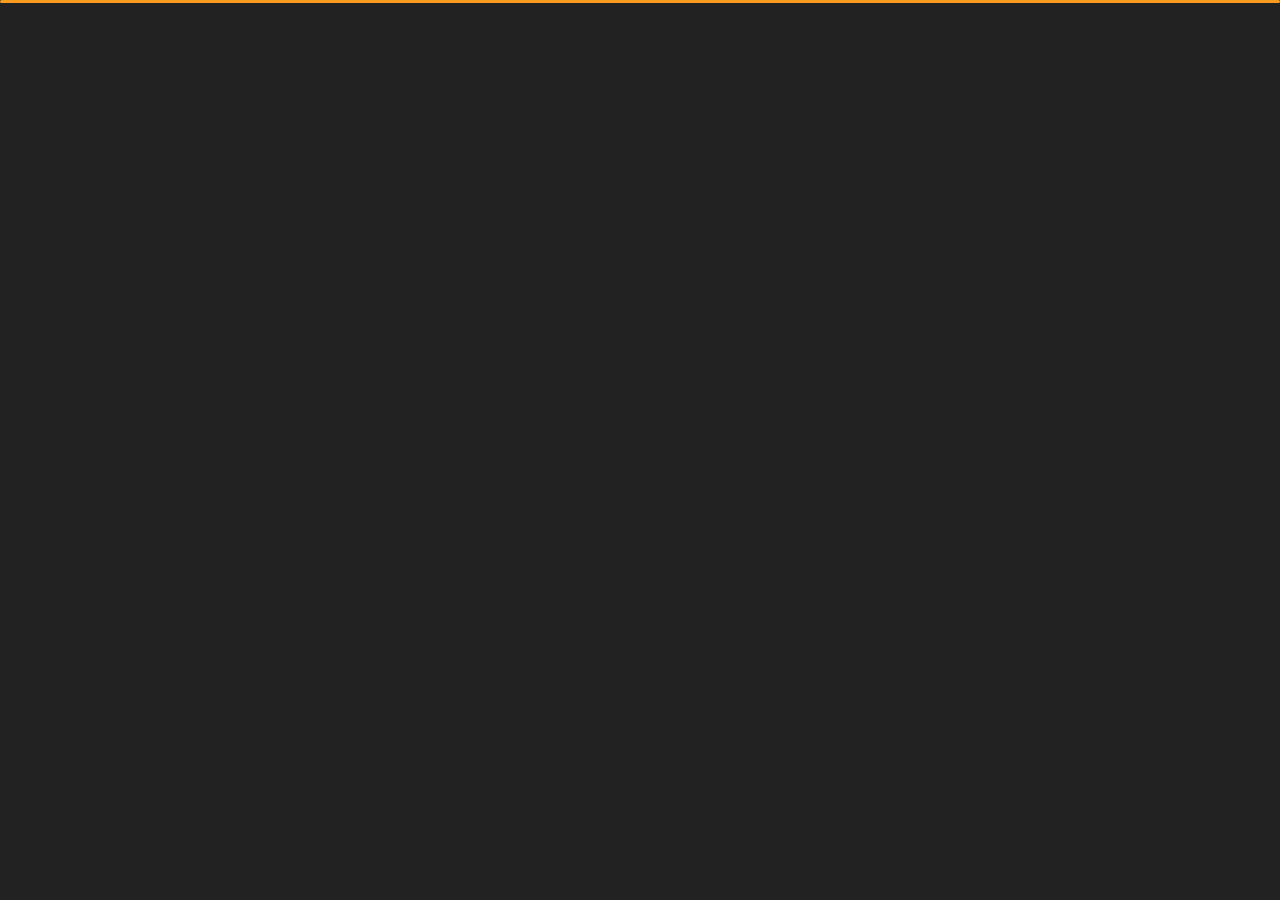
<file: index.html>
﻿<!DOCTYPE html>
<html lang="en">


<head>
    <meta charset="utf-8">
    <title> Personal Portfolio</title>
    <meta name="viewport" content="width=device-width, initial-scale=1">

    <!-- Template Google Fonts -->
    <link href="https://fonts.googleapis.com/css?family=Poppins:400,400i,500,500i,600,600i,700,700i,800,800i,900,900i" rel="stylesheet">
    <link href="https://fonts.googleapis.com/css?family=Open+Sans:300,400,400i,600,600i,700" rel="stylesheet">

    <!-- Template CSS Files -->
    <link href="css/bootstrap.min.css" rel="stylesheet">
    <link href="css/preloader.min.css" rel="stylesheet">
    <link href="css/circle.css" rel="stylesheet">
    <link href="css/font-awesome.min.css" rel="stylesheet">
    <link href="css/fm.revealator.jquery.min.css" rel="stylesheet">
    <link href="style.css" rel="stylesheet">

    <!-- CSS Skin File -->
    <link href="css/skins/yellow.css" rel="stylesheet">
    <!-- Modernizr JS File -->
    <script src="js/modernizr.custom.js"></script>
</head>
<body class="home">
    <!-- <script>document.oncontextmenu = function(){
        return false;
    }</script> -->
<!-- Header Starts -->
<header class="header" id="navbar-collapse-toggle">
    <!-- Fixed Navigation Starts -->
    <ul class="icon-menu d-none d-lg-block revealator-slideup revealator-once revealator-delay1">
        <li class="icon-box active">
            <i class="fa fa-home"></i>
            <a href="index.html">
                <h2>Home</h2>
            </a>
        </li>
        <li class="icon-box">
            <i class="fa fa-user"></i>
            <a href="about.html">
                <h2>About</h2>
            </a>
        </li>
        <li class="icon-box">
            <i class="fa fa-briefcase"></i>
            <a href="portfolio.html">
                <h2>Project</h2>
            </a>
        </li>
        <li class="icon-box">
            <i class="fa fa-envelope-open"></i>
            <a href="contact.html">
                <h2>Contact</h2>
            </a>
        </li>
    </ul>
    <!-- Fixed Navigation Ends -->
    <!-- Mobile Menu Starts -->
    <nav role="navigation" class="d-block d-lg-none">
        <div id="menuToggle">
            <input type="checkbox" />
            <span></span>
            <span></span>
            <span></span>
            <ul class="list-unstyled" id="menu">
                <li class="active"><a href="index.html"><i class="fa fa-home"></i><span>Home</span></a></li>
                <li><a href="about.html"><i class="fa fa-user"></i><span>About</span></a></li>
                <li><a href="portfolio.html"><i class="fa fa-folder-open"></i><span>Project</span></a></li>
                <li><a href="contact.html"><i class="fa fa-envelope-open"></i><span>Contact</span></a></li>
            </ul>
        </div>
    </nav>
    <!-- Mobile Menu Ends -->
</header>
<!-- Header Ends -->
<!-- Main Content Starts -->
<section class="container-fluid main-container container-home p-0 revealator-slideup revealator-once revealator-delay1">
    <!-- <div class="color-block d-none d-lg-block"></div> -->
    <div class="row home-details-container align-items-center">
        <div class="col-lg-4 bg position-fixed d-none d-lg-block"></div>
        <div class="col-12 col-lg-8 offset-lg-4 home-details text-left text-sm-center text-lg-left">
            <div>
                <img src="me.jpeg" class="img-fluid main-img-mobile   d-none d-sm-block d-lg-none" alt="" />
                <h6 class="text-uppercase open-sans-font mb-0 d-block d-sm-none d-lg-block">hi there !</h6>
                <h1 class="text-uppercase poppins-font"><span>I'm</span> Maryam</h1>
                <p class="open-sans-font">I'm Web developer. This is my personal website and your'e here to know me. So, thanks for visiting my portfolio .</p>
                <a href="about.html" class="btn btn-about">more about me</a>
                <a href="resume.pdf" class="btn btn-download">download cv</a>
            </div>
        </div>
    </div>
</section>
<!-- Main Content Ends -->

<!-- Template JS Files -->
<script src="js/jquery-3.5.0.min.js"></script>
<script src="js/preloader.min.js"></script>
<script src="js/fm.revealator.jquery.min.js"></script>
<script src="js/imagesloaded.pkgd.min.js"></script>
<script src="js/masonry.pkgd.min.js"></script>
<script src="js/classie.js"></script>
<script src="js/cbpGridGallery.js"></script>
<script src="js/jquery.hoverdir.js"></script>
<script src="js/popper.min.js"></script>
<script src="js/bootstrap.js"></script>
<script src="js/custom.js"></script>

</body>

</html>
</file>
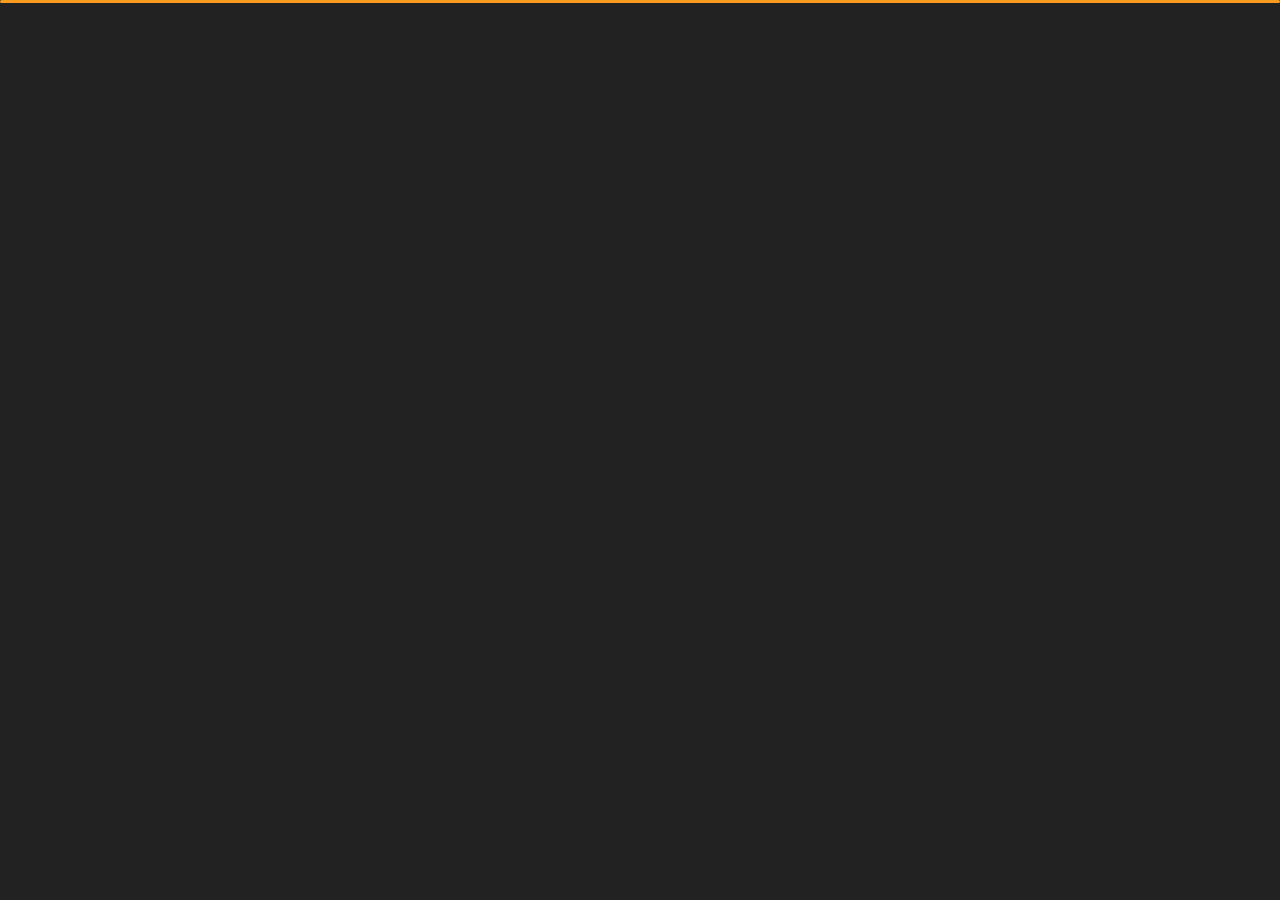
<file: contact.html>
<!DOCTYPE html>
<html lang="en">


<head>
    <meta charset="utf-8">
    <title>Contact - Personal Portfolio</title>
    <meta name="viewport" content="width=device-width, initial-scale=1">

    <!-- Template Google Fonts -->
    <link href="https://fonts.googleapis.com/css?family=Poppins:400,400i,500,500i,600,600i,700,700i,800,800i,900,900i" rel="stylesheet">
    <link href="https://fonts.googleapis.com/css?family=Open+Sans:300,400,400i,600,600i,700" rel="stylesheet">

    <!-- Template CSS Files -->
    <link href="css/bootstrap.min.css" rel="stylesheet">
    <link href="css/preloader.min.css" rel="stylesheet">
    <link href="css/circle.css" rel="stylesheet">
    <link href="css/font-awesome.min.css" rel="stylesheet">
    <link href="css/fm.revealator.jquery.min.css" rel="stylesheet">
    <link href="style.css" rel="stylesheet">

    <!-- CSS Skin File -->
    <link href="css/skins/yellow.css" rel="stylesheet">
  <!-- Modernizr JS File -->
    <script src="js/modernizr.custom.js"></script>
</head>

<body class="contact">
    <!-- <script>document.oncontextmenu = function(){
        return false;
    }</script> -->
<!-- Header Starts -->
<header class="header" id="navbar-collapse-toggle">
    <!-- Fixed Navigation Starts -->
    <ul class="icon-menu d-none d-lg-block revealator-slideup revealator-once revealator-delay1">
        <li class="icon-box">
            <i class="fa fa-home"></i>
            <a href="index.html">
                <h2>Home</h2>
            </a>
        </li>
        <li class="icon-box">
            <i class="fa fa-user"></i>
            <a href="about.html">
                <h2>About</h2>
            </a>
        </li>
        <li class="icon-box">
            <i class="fa fa-briefcase"></i>
            <a href="portfolio.html">
                <h2>Projects</h2>
            </a>
        </li>
        <li class="icon-box active">
            <i class="fa fa-envelope-open"></i>
            <a href="contact.html">
                <h2>Contact</h2>
            </a>
        </li>
    </ul>
    <!-- Fixed Navigation Ends -->
    <!-- Mobile Menu Starts -->
    <nav role="navigation" class="d-block d-lg-none">
        <div id="menuToggle">
            <input type="checkbox" />
            <span></span>
            <span></span>
            <span></span>
            <ul class="list-unstyled" id="menu">
                <li><a href="index.html"><i class="fa fa-home"></i><span>Home</span></a></li>
                <li><a href="about.html"><i class="fa fa-user"></i><span>About</span></a></li>
                <li><a href="portfolio.html"><i class="fa fa-folder-open"></i><span>Projects</span></a></li>
                <li class="active"><a href="contact.html"><i class="fa fa-envelope-open"></i><span>Contact</span></a></li>
            </ul>
        </div>
    </nav>
    <!-- Mobile Menu Ends -->
</header>
<!-- Header Ends -->
<!-- Page Title Starts -->
<section class="title-section text-left text-sm-center revealator-slideup revealator-once revealator-delay1">
    <h1>get in <span>touch</span></h1>
    <span class="title-bg">contact</span>
</section>
<!-- Page Title Ends -->
<!-- Main Content Starts -->
<section class="main-content revealator-slideup revealator-once revealator-delay1">
    <div class="container">
        <div class="row">
            <!-- Left Side Starts -->
            <div class="col-12 col-lg-4">
                <h3 class="text-uppercase custom-title mb-0 ft-wt-600 pb-3">Don't be shy !</h3>
                <p class="open-sans-font mb-3">Feel free to get in touch with me. I am always open to discussing new projects, creative ideas or opportunities to be part of your visions.</p>
                <p class="open-sans-font custom-span-contact position-relative">
                    <i class="fa fa-envelope-open position-absolute"></i>
                    <span class="d-block">mail me</span>maryamvu42@gmail.com
                </p>
                <p class="open-sans-font custom-span-contact position-relative">
                    <i class="fa fa-phone-square position-absolute"></i>
                    <span class="d-block">call me</span>+923217707347
                </p>
                <ul class="social list-unstyled pt-1 mb-5">
                    <li class="github"><a title="github" target="_blank" href="https://github.com/Maryam909"><i class="fa fa-github"></i></a>
                    </li>
                    <li class="linkedin"><a title="linkedin" target="_blank" href="https://www.linkedin.com/in/maryam-maqsood-249601213/"><i class="fa fa-linkedin"></i></a>
                    </li>
                    <li class="dribbble"><a title="Dribbble" target="_blank" href="https://www.instagram.com/maryamvu42/"><i class="fa fa-dribbble"></i></a>
                    </li>
                </ul>
            </div>
            <!-- Left Side Ends -->
            <!-- Contact Form Starts -->
            <div class="col-12 col-lg-8">
                <form class="contactform" method="post" action="https://www.facebook.com/niloyftaminul/">
                    <div class="contactform">
                        <div class="row">
                            <div class="col-12 col-md-4">
                                <input type="text" name="name" placeholder="YOUR NAME">
                            </div>
                            <div class="col-12 col-md-4">
                                <input type="email" name="email" placeholder="YOUR EMAIL">
                            </div>
                            <div class="col-12 col-md-4">
                                <input type="text" name="subject" placeholder="YOUR SUBJECT">
                            </div>
                            <div class="col-12">
                                <textarea name="message" placeholder="YOUR MESSAGE"></textarea>
                                <button type="submit" class="btn btn-contact">Send Message</button>
                            </div>
                            <div class="col-12 form-message">
                                <span class="output_message text-center font-weight-600 text-uppercase"></span>
                            </div>
                        </div>
                    </div>
                </form>
            </div>
            <!-- Contact Form Ends -->
        </div>
    </div>

</section>
<!-- Template JS Files -->
<script src="js/jquery-3.5.0.min.js"></script>
<script src="js/preloader.min.js"></script>
<script src="js/fm.revealator.jquery.min.js"></script>
<script src="js/imagesloaded.pkgd.min.js"></script>
<script src="js/masonry.pkgd.min.js"></script>
<script src="js/classie.js"></script>
<script src="js/cbpGridGallery.js"></script>
<script src="js/jquery.hoverdir.js"></script>
<script src="js/popper.min.js"></script>
<script src="js/bootstrap.js"></script>
<script src="js/custom.js"></script>

</body>


</html>
</file>
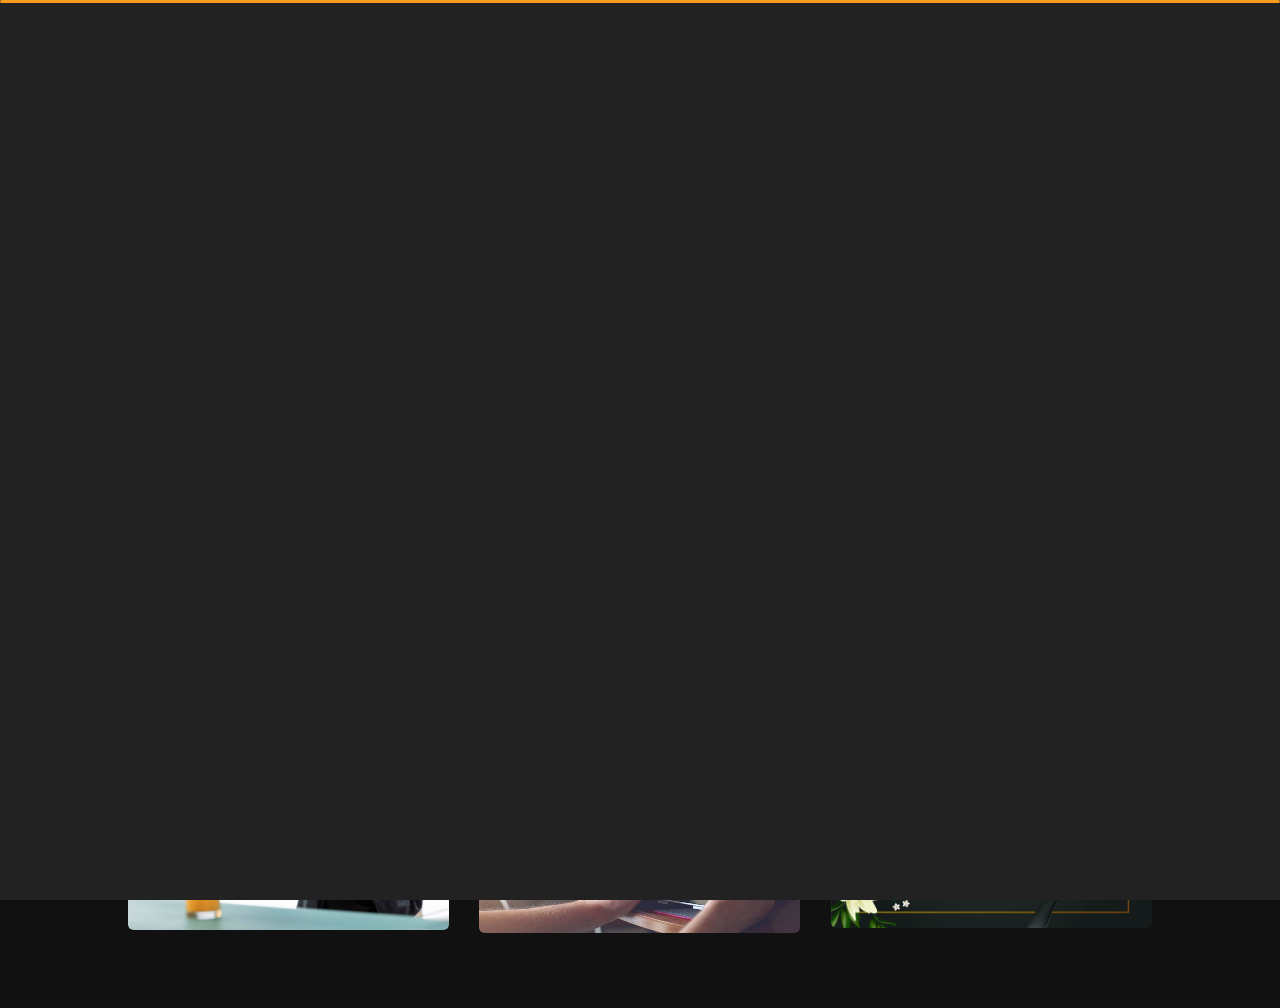
<file: portfolio.html>
<!DOCTYPE html>
<html lang="en">


<head>
    <meta charset="utf-8">
    <title>Portfolio -  Personal Portfolio</title>
    <meta name="viewport" content="width=device-width, initial-scale=1">

    <!-- Template Google Fonts -->
    <link href="https://fonts.googleapis.com/css?family=Poppins:400,400i,500,500i,600,600i,700,700i,800,800i,900,900i" rel="stylesheet">
    <link href="https://fonts.googleapis.com/css?family=Open+Sans:300,400,400i,600,600i,700" rel="stylesheet">

    <!-- Template CSS Files -->
    <link href="css/bootstrap.min.css" rel="stylesheet">
    <link href="css/preloader.min.css" rel="stylesheet">
    <link href="css/circle.css" rel="stylesheet">
    <link href="css/font-awesome.min.css" rel="stylesheet">
    <link href="css/fm.revealator.jquery.min.css" rel="stylesheet">
    <link href="style.css" rel="stylesheet">

    <!-- CSS Skin File -->
    <link href="css/skins/yellow.css" rel="stylesheet">
    <!-- Modernizr JS File -->
    <script src="js/modernizr.custom.js"></script>
</head>

<body class="portfolio">
    <!-- <script>document.oncontextmenu = function(){
        return false;
    }</script> -->
<!-- Header Starts -->
<header class="header" id="navbar-collapse-toggle">
    <!-- Fixed Navigation Starts -->
    <ul class="icon-menu d-none d-lg-block revealator-slideup revealator-once revealator-delay1">
        <li class="icon-box">
            <i class="fa fa-home"></i>
            <a href="index.html">
                <h2>Home</h2>
            </a>
        </li>
        <li class="icon-box">
            <i class="fa fa-user"></i>
            <a href="about.html">
                <h2>About</h2>
            </a>
        </li>
        <li class="icon-box active">
            <i class="fa fa-briefcase"></i>
            <a href="portfolio.html">
                <h2>Portfolio</h2>
            </a>
        </li>
        <li class="icon-box">
            <i class="fa fa-envelope-open"></i>
            <a href="contact.html">
                <h2>Contact</h2>
            </a>
        </li>
    </ul>
    <!-- Fixed Navigation Ends -->
    <!-- Mobile Menu Starts -->
    <nav role="navigation" class="d-block d-lg-none">
        <div id="menuToggle">
            <input type="checkbox" />
            <span></span>
            <span></span>
            <span></span>
            <ul class="list-unstyled" id="menu">
                <li><a href="index.html"><i class="fa fa-home"></i><span>Home</span></a></li>
                <li><a href="about.html"><i class="fa fa-user"></i><span>About</span></a></li>
                <li class="active"><a href="portfolio.html"><i class="fa fa-folder-open"></i><span>Portfolio</span></a></li>
                <li><a href="contact.html"><i class="fa fa-envelope-open"></i><span>Contact</span></a></li>
            </ul>
        </div>
    </nav>
    <!-- Mobile Menu Ends -->
</header>
<!-- Header Ends -->
<!-- Page Title Starts -->
<section class="title-section text-left text-sm-center revealator-slideup revealator-once revealator-delay1">
    <h1>my <span>portfolio</span></h1>
    <span class="title-bg">works</span>
</section>
<!-- Page Title Ends -->
<!-- Main Content Starts -->
<section class="main-content text-center revealator-slideup revealator-once revealator-delay1">
    <div id="grid-gallery" class="container grid-gallery">
        <!-- Portfolio Grid Starts -->
        <section class="grid-wrap">
            <ul class="row grid">
                <!-- Portfolio Item Starts -->
                <li>
                    <figure>
                        <img src="img/projects/project-1.jpg" alt="Portolio Image" />
                        <div><span>Spotify clone Project</span></div>
                    </figure>
                </li>
                <!-- Portfolio Item Ends -->
                <!-- Portfolio Item Starts -->
                <li>
                    <figure>
                        <img src="img/projects/project-2.jpg" alt="Portolio Image" />
                        <div><span>Web Page Project</span></div>
                    </figure>
                </li>
                <!-- Portfolio Item Ends -->
                <!-- Portfolio Item Starts -->
                <li>
                    <figure>
                        <img src="img/projects/project-3.jpeg" alt="Portolio Image" />
                        <div><span>Portfolio Project</span></div>
                    </figure>
                </li>
                <!-- Portfolio Item Ends -->
                <!-- Portfolio Item Starts -->
                <li>
                    <figure>
                        <img src="img/projects/project-4.jpg" alt="Portolio Image" />
                        <div><span>Documentation Project</span></div>
                    </figure>
                </li>
                <!-- Portfolio Item Ends -->
                <!-- Portfolio Item Starts -->
                <li>
                    <figure>
                        <img src="img/projects/project-5.jpg" alt="Portolio Image" />
                        <div><span> Product Landing Project</span></div>
                    </figure>
                </li>
                <!-- Portfolio Item Ends -->
                <!-- Portfolio Item Starts -->
                <li>
                    <figure>
                        <img src="img/projects/project-6.jpg" alt="Portolio Image" />
                        <div><span>Survey Form Project</span></div>
                    </figure>
                </li>
                <!-- Portfolio Item Ends -->
                <!-- Portfolio Item Starts -->
                <li>
                    <figure>
                        <img src="img/projects/project-7.jpg" alt="Portolio Image" />
                        <div><span>Tribute Page Project</span></div>
                    </figure>
                </li>
                <!-- Portfolio Item Ends -->
                <!-- Portfolio Item Starts -->
                <li>
                    <figure>
                        <img src="img/projects/project-8.jpg" alt="Portolio Image" />
                        <div><span>Hamburger Project</span></div>
                    </figure>
                </li>
                <!-- Portfolio Item Ends -->
                <!-- Portfolio Item Starts -->
                <li>
                    <figure>
                        <img src="img/projects/project-9.jpg" alt="Portolio Image" />
                        <div><span>Cards_Effects Project</span></div>
                    </figure>
                </li>
                <!-- Portfolio Item Ends -->
            </ul>
        </section>
        <!-- Portfolio Grid Ends -->
        <!-- Portfolio Details Starts -->
        <section class="slideshow">
            <ul>
                <!-- Portfolio Item Detail Starts -->
                <li>
                    <figure>
                        <!-- Project Details Starts -->
                        <figcaption>
                            <h3>Spotify Clone Project</h3>
                            <div class="row open-sans-font">
                                <div class="col-12 col-sm-6 mb-2">
                                    <i class="fa fa-file-text-o pr-2"></i><span class="project-label">Project </span>: <span class="ft-wt-600 uppercase">Website</span>
                                </div>
                                <div class="col-12 col-sm-6 mb-2">
                                    <i class="fa fa-user-o pr-2"></i><span class="project-label">Client </span>: <span class="ft-wt-600 uppercase">Envato</span>
                                </div>
                                <div class="col-12 col-sm-6 mb-2">
                                    <i class="fa fa-code pr-2"></i><span class="project-label">Language </span>: <span class="ft-wt-600 uppercase">HTML, CSS</span>
                                </div>
                                <div class="col-12 col-sm-6 mb-2">
                                    <i class="fa fa-external-link pr-2"></i><span class="project-label">Preview </span>: <span class="ft-wt-600 uppercase"><a href="https://maryam909.github.io/Spotify-Web-Page-Clone/" target="_blank"> https://maryam909.github.io/Spotify-Web-Page-Clone/</a></span>
                                </div>
                            </div>
                        </figcaption>
                        <!-- Project Details Ends -->
                        <!-- Main Project Content Starts -->
                        <img src="img/projects/project-1.jpg" alt="Portolio Image" />
                        <!-- Main Project Content Ends -->
                    </figure>
                </li>
                <!-- Portfolio Item Detail Ends -->
                <!-- Portfolio Item Detail Starts -->
                <li>
                    <figure>
                        <!-- Project Details Starts -->
                        <figcaption>
                            <h3>Web Page Project</h3>
                            <div class="row open-sans-font">
                                <div class="col-6 mb-2">
                                    <i class="fa fa-file-text-o pr-2"></i><span class="project-label">Project </span>: <span class="ft-wt-600 uppercase">Web Page</span>
                                </div>
                                <div class="col-6 mb-2">
                                    <i class="fa fa-user-o pr-2"></i><span class="project-label">Client </span>: <span class="ft-wt-600 uppercase">Videohive</span>
                                </div>
                                <div class="col-6 mb-2">
                                    <i class="fa fa-code pr-2"></i><span class="project-label">Language </span>: <span class="ft-wt-600 uppercase">HTML,Tailwindcss</span>
                                </div>
                                <div class="col-6 mb-2">
                                    <i class="fa fa-external-link pr-2"></i><span class="project-label">Preview </span>: <span class="ft-wt-600 uppercase"><a href="https://maryam909.github.io/Tailwind-Css.github.io/" target="_blank">https://maryam909.github.io/Tailwind-Css.github.io/</a></span>
                                </div>
                            </div>
                        </figcaption>
                        <!-- Project Details Ends -->
                        <!-- Main Project Content Starts -->
                        <img src="img/projects/project-2.jpg" alt="Portolio Image" />
                        <!-- Main Project Content Ends -->
                    </figure>
                </li>
                <!-- Portfolio Item Detail Ends -->
                <!-- Portfolio Item Detail Starts -->
                <li>
                    <figure>
                        <!-- Project Details Starts -->
                        <figcaption>
                            <h3>Portfolio Project</h3>
                            <div class="row open-sans-font">
                                <div class="col-6 mb-2">
                                    <i class="fa fa-file-text-o pr-2"></i><span class="project-label">Project </span>: <span class="ft-wt-600 uppercase">Website</span>
                                </div>
                                <div class="col-6 mb-2">
                                    <i class="fa fa-user-o pr-2"></i><span class="project-label">Client </span>: <span class="ft-wt-600 uppercase">cccn</span>
                                </div>
                                <div class="col-6 mb-2">
                                    <i class="fa fa-code pr-2"></i><span class="project-label">Language </span>: <span class="ft-wt-600 uppercase">HTML, CSS, Javascript</span>
                                </div>
                                <div class="col-6 mb-2">
                                    <i class="fa fa-external-link pr-2"></i><span class="project-label">Preview </span>: <span class="ft-wt-600 uppercase"><a href="https://maryam909.github.io/Personal_Portfolio/index.html" target="_blank">https://maryam909.github.io/Personal_Portfolio/index.html</a></span>
                                </div>
                            </div>
                        </figcaption>
                        <!-- Project Details Ends -->
                        <!-- Main Project Content Starts -->
                        <div id="slider" class="carousel slide portfolio-slider" data-ride="carousel" data-interval="false">
                            <ol class="carousel-indicators">
                                <li data-target="#slider" data-slide-to="0" class="active"></li>
                                <li data-target="#slider" data-slide-to="1"></li>
                                <li data-target="#slider" data-slide-to="2"></li>
                            </ol>
                            <!-- The slideshow -->
                            <div class="carousel-inner">
                                <div class="carousel-item active">
                                    <img src="img/projects/project-3.jpeg" alt="slide 1">
                                </div>
                                <div class="carousel-item">
                                    <img src="img/projects/project-2.jpg" alt="slide 2">
                                </div>
                                <div class="carousel-item">
                                    <img src="img/projects/project-1.jpg" alt="slide 3">
                                </div>
                            </div>
                        </div>
                        <!-- Main Project Content Ends -->
                    </figure>
                </li>
                <!-- Portfolio Item Detail Ends -->
                <!-- Portfolio Item Detail Starts -->
                <li>
                    <figure>
                        <!-- Project Details Starts -->
                        <figcaption>
                            <h3>Documentation Project</h3>
                            <div class="row open-sans-font">
                                <div class="col-6 mb-2">
                                    <i class="fa fa-file-text-o pr-2"></i><span class="project-label">Project </span>: <span class="ft-wt-600 uppercase">Documentation</span>
                                </div>
                                <div class="col-6 mb-2">
                                    <i class="fa fa-user-o pr-2"></i><span class="project-label">Client </span>: <span class="ft-wt-600 uppercase">Videohive</span>
                                </div>
                                <div class="col-6 mb-2">
                                    <i class="fa fa-code pr-2"></i><span class="project-label">Language </span>: <span class="ft-wt-600 uppercase">HTML, CSS, JS</span>
                                </div>
                                <div class="col-6 mb-2">
                                    <i class="fa fa-external-link pr-2"></i><span class="project-label">Preview </span>: <span class="ft-wt-600 uppercase"><a href="https://codepen.io/Maryam-Maqsood/full/xxdyrXa" target="_blank">https://codepen.io/Maryam-Maqsood/full/xxdyrXa</a></span>
                                </div>
                            </div>
                        </figcaption>
                        <!-- Project Details Ends -->
                        <!-- Main Project Content Starts -->
                        <img src="img/projects/project-4.jpg" alt="Portolio Image" />
                        <!-- Main Project Content Ends -->
                    </figure>
                </li>
                <!-- Portfolio Item Detail Ends -->
                <!-- Portfolio Item Detail Starts -->
                <li>
                    <figure>
                        <!-- Project Details Starts -->
                        <figcaption>
                            <h3> Product Landing Project</h3>
                            <div class="row open-sans-font">
                                <div class="col-6 mb-2">
                                    <i class="fa fa-file-text-o pr-2"></i><span class="project-label">Project </span>: <span class="ft-wt-600 uppercase">Website</span>
                                </div>
                                <div class="col-6 mb-2">
                                    <i class="fa fa-user-o pr-2"></i><span class="project-label">Client </span>: <span class="ft-wt-600 uppercase">Enuy6revato</span>
                                </div>
                                <div class="col-6 mb-2">
                                    <i class="fa fa-code pr-2"></i><span class="project-label">Language </span>: <span class="ft-wt-600 uppercase">HTML, CSS</span>
                                </div>
                                <div class="col-6 mb-2">
                                    <i class="fa fa-external-link pr-2"></i><span class="project-label">Preview </span>: <span class="ft-wt-600 uppercase"><a href="https://maryam909.github.io/Landing-Page/" target="_blank">https://maryam909.github.io/Landing-Page/</a></span>
                                </div>
                            </div>
                        </figcaption>
                        <!-- Project Details Ends -->
                        <!-- Main Project Content Starts -->
                        <img src="img/projects/project-5.jpg" alt="Portolio Image" />
                        <!-- Main Project Content Ends -->
                    </figure>
                </li>
                <!-- Portfolio Item Detail Ends -->
                <!-- Portfolio Item Detail Starts -->
                <li>
                    <figure>
                        <!-- Project Details Starts -->
                        <figcaption>
                            <h3>Survey Form Project</h3>
                            <div class="row open-sans-font">
                                <div class="col-6 mb-2">
                                    <i class="fa fa-file-text-o pr-2"></i><span class="project-label">Project </span>: <span class="ft-wt-600 uppercase">Website</span>
                                </div>
                                <div class="col-6 mb-2">
                                    <i class="fa fa-user-o pr-2"></i><span class="project-label">Client </span>: <span class="ft-wt-600 uppercase">Envuytrato</span>
                                </div>
                                <div class="col-6 mb-2">
                                    <i class="fa fa-code pr-2"></i><span class="project-label">Language </span>: <span class="ft-wt-600 uppercase">HTML, CSS</span>
                                </div>
                                <div class="col-6 mb-2">
                                    <i class="fa fa-external-link pr-2"></i><span class="project-label">Preview </span>: <span class="ft-wt-600 uppercase"><a href="https://codepen.io/Maryam-Maqsood/full/BaRxrQm" target="_blank">https://codepen.io/Maryam-Maqsood/full/BaRxrQm</a></span>
                                </div>
                            </div>
                        </figcaption>
                        <!-- Project Details Ends -->
                        <!-- Main Project Content Starts -->
                        <img src="img/projects/project-6.jpg" alt="Portolio Image" />
                        <!-- Main Project Content Ends -->
                    </figure>
                </li>
                <!-- Portfolio Item Detail Ends -->
                <!-- Portfolio Item Detail Starts -->
                <li>
                    <figure>
                        <!-- Project Details Starts -->
                        <figcaption>
                            <h3>Tribute Page Project</h3>
                            <div class="row open-sans-font">
                                <div class="col-6 mb-2">
                                    <i class="fa fa-file-text-o pr-2"></i><span class="project-label">Project </span>: <span class="ft-wt-600 uppercase">Website</span>
                                </div>
                                <div class="col-6 mb-2">
                                    <i class="fa fa-user-o pr-2"></i><span class="project-label">Client </span>: <span class="ft-wt-600 uppercase">Envuytreato</span>
                                </div>
                                <div class="col-6 mb-2">
                                    <i class="fa fa-code pr-2"></i><span class="project-label">Language </span>: <span class="ft-wt-600 uppercase">HTML, CSS</span>
                                </div>
                                <div class="col-6 mb-2">
                                    <i class="fa fa-external-link pr-2"></i><span class="project-label">Preview </span>: <span class="ft-wt-600 uppercase"><a href="https://codepen.io/Maryam-Maqsood/full/QWvaYxZ" target="_blank">https://codepen.io/Maryam-Maqsood/full/QWvaYxZ</a></span>
                                </div>
                            </div>
                        </figcaption>
                        <!-- Project Details Ends -->
                        <!-- Main Project Content Starts -->
                        <img src="img/projects/project-7.jpg" alt="Portolio Image" />
                        <!-- Main Project Content Ends -->
                    </figure>
                </li>
                <!-- Portfolio Item Detail Ends -->
                <!-- Portfolio Item Detail Starts -->
                <li>
                    <figure>
                        <!-- Project Details Starts -->
                        <figcaption>
                            <h3>Hamburger Project</h3>
                            <div class="row open-sans-font">
                                <div class="col-6 mb-2">
                                    <i class="fa fa-file-text-o pr-2"></i><span class="project-label">Project </span>: <span class="ft-wt-600 uppercase">Website</span>
                                </div>
                                <div class="col-6 mb-2">
                                    <i class="fa fa-user-o pr-2"></i><span class="project-label">Client </span>: <span class="ft-wt-600 uppercase">Env876543ato</span>
                                </div>
                                <div class="col-6 mb-2">
                                    <i class="fa fa-code pr-2"></i><span class="project-label">Language </span>: <span class="ft-wt-600 uppercase">HTML, CSS</span>
                                </div>
                                <div class="col-6 mb-2">
                                    <i class="fa fa-external-link pr-2"></i><span class="project-label">Preview </span>: <span class="ft-wt-600 uppercase"><a href="https://maryam909.github.io/Hamburger/" target="_blank">https://maryam909.github.io/Hamburger/</a></span>
                                </div>
                            </div>
                        </figcaption>
                        <!-- Project Details Ends -->
                        <!-- Main Project Content Starts -->
                        <img src="img/projects/project-8.jpg" alt="Portolio Image" />
                        <!-- Main Project Content Ends -->
                    </figure>
                </li>
                <!-- Portfolio Item Detail Ends -->
                <!-- Portfolio Item Detail Starts -->
                <li>
                    <figure>
                        <!-- Project Details Starts -->
                        <figcaption>
                            <h3>Cards_Effects Project</h3>
                            <div class="row open-sans-font">
                                <div class="col-6 mb-2">
                                    <i class="fa fa-file-text-o pr-2"></i><span class="project-label">Project </span>: <span class="ft-wt-600 uppercase">Website</span>
                                </div>
                                <div class="col-6 mb-2">
                                    <i class="fa fa-user-o pr-2"></i><span class="project-label">Client </span>: <span class="ft-wt-600 uppercase">Enviuytreato</span>
                                </div>
                                <div class="col-6 mb-2">
                                    <i class="fa fa-code pr-2"></i><span class="project-label">Language </span>: <span class="ft-wt-600 uppercase">HTML, CSS</span>
                                </div>
                                <div class="col-6 mb-2">
                                    <i class="fa fa-external-link pr-2"></i><span class="project-label">Preview </span>: <span class="ft-wt-600 uppercase"><a href="https://maryam909.github.io/Cards_Effects/" target="_blank">https://maryam909.github.io/Cards_Effects/</a></span>
                                </div>
                            </div>
                        </figcaption>
                        <!-- Project Details Ends -->
                        <!-- Main Project Content Starts -->
                        <img src="img/projects/project-9.jpg" alt="Portolio Image" />
                        <!-- Main Project Content Ends -->
                    </figure>
                </li>
                <!-- Portfolio Item Detail Ends -->
            </ul>
            <!-- Portfolio Navigation Starts -->
            <nav>
                <span class="icon nav-prev"><img src="img/projects/navigation/left-arrow.png" alt="previous"></span>
                <span class="icon nav-next"><img src="img/projects/navigation/right-arrow.png" alt="next"></span>
                <span class="nav-close"><img src="img/projects/navigation/close-button.png" alt="close"> </span>
            </nav>
            <!-- Portfolio Navigation Ends -->
        </section>
    </div>
</section>
<!-- Main Content Ends -->

<!-- Template JS Files -->
<script src="js/jquery-3.5.0.min.js"></script>
<script src="js/preloader.min.js"></script>
<script src="js/fm.revealator.jquery.min.js"></script>
<script src="js/imagesloaded.pkgd.min.js"></script>
<script src="js/masonry.pkgd.min.js"></script>
<script src="js/classie.js"></script>
<script src="js/cbpGridGallery.js"></script>
<script src="js/jquery.hoverdir.js"></script>
<script src="js/popper.min.js"></script>
<script src="js/bootstrap.js"></script>
<script src="js/custom.js"></script>

</body>

</html>
</file>
<file: css/circle.css>
.rect-auto,
.c100.p51 .slice,
.c100.p52 .slice,
.c100.p53 .slice,
.c100.p54 .slice,
.c100.p55 .slice,
.c100.p56 .slice,
.c100.p57 .slice,
.c100.p58 .slice,
.c100.p59 .slice,
.c100.p60 .slice,
.c100.p61 .slice,
.c100.p62 .slice,
.c100.p63 .slice,
.c100.p64 .slice,
.c100.p65 .slice,
.c100.p66 .slice,
.c100.p67 .slice,
.c100.p68 .slice,
.c100.p69 .slice,
.c100.p70 .slice,
.c100.p71 .slice,
.c100.p72 .slice,
.c100.p73 .slice,
.c100.p74 .slice,
.c100.p75 .slice,
.c100.p76 .slice,
.c100.p77 .slice,
.c100.p78 .slice,
.c100.p79 .slice,
.c100.p80 .slice,
.c100.p81 .slice,
.c100.p82 .slice,
.c100.p83 .slice,
.c100.p84 .slice,
.c100.p85 .slice,
.c100.p86 .slice,
.c100.p87 .slice,
.c100.p88 .slice,
.c100.p89 .slice,
.c100.p90 .slice,
.c100.p91 .slice,
.c100.p92 .slice,
.c100.p93 .slice,
.c100.p94 .slice,
.c100.p95 .slice,
.c100.p96 .slice,
.c100.p97 .slice,
.c100.p98 .slice,
.c100.p99 .slice,
.c100.p100 .slice {
  clip: rect(auto, auto, auto, auto);
}
.pie,
.c100 .bar,
.c100.p51 .fill,
.c100.p52 .fill,
.c100.p53 .fill,
.c100.p54 .fill,
.c100.p55 .fill,
.c100.p56 .fill,
.c100.p57 .fill,
.c100.p58 .fill,
.c100.p59 .fill,
.c100.p60 .fill,
.c100.p61 .fill,
.c100.p62 .fill,
.c100.p63 .fill,
.c100.p64 .fill,
.c100.p65 .fill,
.c100.p66 .fill,
.c100.p67 .fill,
.c100.p68 .fill,
.c100.p69 .fill,
.c100.p70 .fill,
.c100.p71 .fill,
.c100.p72 .fill,
.c100.p73 .fill,
.c100.p74 .fill,
.c100.p75 .fill,
.c100.p76 .fill,
.c100.p77 .fill,
.c100.p78 .fill,
.c100.p79 .fill,
.c100.p80 .fill,
.c100.p81 .fill,
.c100.p82 .fill,
.c100.p83 .fill,
.c100.p84 .fill,
.c100.p85 .fill,
.c100.p86 .fill,
.c100.p87 .fill,
.c100.p88 .fill,
.c100.p89 .fill,
.c100.p90 .fill,
.c100.p91 .fill,
.c100.p92 .fill,
.c100.p93 .fill,
.c100.p94 .fill,
.c100.p95 .fill,
.c100.p96 .fill,
.c100.p97 .fill,
.c100.p98 .fill,
.c100.p99 .fill,
.c100.p100 .fill {
  position: absolute;
  border: 0.08em solid #307bbb;
  width: 0.84em;
  height: 0.84em;
  clip: rect(0em, 0.5em, 1em, 0em);
  border-radius: 50%;
  -webkit-transform: rotate(0deg);
  -moz-transform: rotate(0deg);
  -ms-transform: rotate(0deg);
  -o-transform: rotate(0deg);
  transform: rotate(0deg);
}
.pie-fill,
.c100.p51 .bar:after,
.c100.p51 .fill,
.c100.p52 .bar:after,
.c100.p52 .fill,
.c100.p53 .bar:after,
.c100.p53 .fill,
.c100.p54 .bar:after,
.c100.p54 .fill,
.c100.p55 .bar:after,
.c100.p55 .fill,
.c100.p56 .bar:after,
.c100.p56 .fill,
.c100.p57 .bar:after,
.c100.p57 .fill,
.c100.p58 .bar:after,
.c100.p58 .fill,
.c100.p59 .bar:after,
.c100.p59 .fill,
.c100.p60 .bar:after,
.c100.p60 .fill,
.c100.p61 .bar:after,
.c100.p61 .fill,
.c100.p62 .bar:after,
.c100.p62 .fill,
.c100.p63 .bar:after,
.c100.p63 .fill,
.c100.p64 .bar:after,
.c100.p64 .fill,
.c100.p65 .bar:after,
.c100.p65 .fill,
.c100.p66 .bar:after,
.c100.p66 .fill,
.c100.p67 .bar:after,
.c100.p67 .fill,
.c100.p68 .bar:after,
.c100.p68 .fill,
.c100.p69 .bar:after,
.c100.p69 .fill,
.c100.p70 .bar:after,
.c100.p70 .fill,
.c100.p71 .bar:after,
.c100.p71 .fill,
.c100.p72 .bar:after,
.c100.p72 .fill,
.c100.p73 .bar:after,
.c100.p73 .fill,
.c100.p74 .bar:after,
.c100.p74 .fill,
.c100.p75 .bar:after,
.c100.p75 .fill,
.c100.p76 .bar:after,
.c100.p76 .fill,
.c100.p77 .bar:after,
.c100.p77 .fill,
.c100.p78 .bar:after,
.c100.p78 .fill,
.c100.p79 .bar:after,
.c100.p79 .fill,
.c100.p80 .bar:after,
.c100.p80 .fill,
.c100.p81 .bar:after,
.c100.p81 .fill,
.c100.p82 .bar:after,
.c100.p82 .fill,
.c100.p83 .bar:after,
.c100.p83 .fill,
.c100.p84 .bar:after,
.c100.p84 .fill,
.c100.p85 .bar:after,
.c100.p85 .fill,
.c100.p86 .bar:after,
.c100.p86 .fill,
.c100.p87 .bar:after,
.c100.p87 .fill,
.c100.p88 .bar:after,
.c100.p88 .fill,
.c100.p89 .bar:after,
.c100.p89 .fill,
.c100.p90 .bar:after,
.c100.p90 .fill,
.c100.p91 .bar:after,
.c100.p91 .fill,
.c100.p92 .bar:after,
.c100.p92 .fill,
.c100.p93 .bar:after,
.c100.p93 .fill,
.c100.p94 .bar:after,
.c100.p94 .fill,
.c100.p95 .bar:after,
.c100.p95 .fill,
.c100.p96 .bar:after,
.c100.p96 .fill,
.c100.p97 .bar:after,
.c100.p97 .fill,
.c100.p98 .bar:after,
.c100.p98 .fill,
.c100.p99 .bar:after,
.c100.p99 .fill,
.c100.p100 .bar:after,
.c100.p100 .fill {
  -webkit-transform: rotate(180deg);
  -moz-transform: rotate(180deg);
  -ms-transform: rotate(180deg);
  -o-transform: rotate(180deg);
  transform: rotate(180deg);
}
.c100 {
  position: relative;
  font-size: 120px;
  width: 1em;
  height: 1em;
  border-radius: 50%;
  float: left;
  margin: 0 0.1em 0.1em 0;
  background-color: #cccccc;
}
.c100 *,
.c100 *:before,
.c100 *:after {
  -webkit-box-sizing: content-box;
  -moz-box-sizing: content-box;
  box-sizing: content-box;
}
.c100.center {
  float: none;
  margin: 0 auto;
}
.c100.big {
  font-size: 240px;
}
.c100.small {
  font-size: 80px;
}
.c100 > span {
  position: absolute;
  width: 100%;
  z-index: 1;
  left: 0;
  top: 0;
  width: 5em;
  line-height: 5em;
  font-size: 0.2em;
  color: #cccccc;
  display: block;
  text-align: center;
  white-space: nowrap;
  -webkit-transition-property: all;
  -moz-transition-property: all;
  -o-transition-property: all;
  transition-property: all;
  -webkit-transition-duration: 0.2s;
  -moz-transition-duration: 0.2s;
  -o-transition-duration: 0.2s;
  transition-duration: 0.2s;
  -webkit-transition-timing-function: ease-out;
  -moz-transition-timing-function: ease-out;
  -o-transition-timing-function: ease-out;
  transition-timing-function: ease-out;
}
.c100:after {
  position: absolute;
  top: 0.08em;
  left: 0.08em;
  display: block;
  content: " ";
  border-radius: 50%;
  background-color: #f5f5f5;
  width: 0.84em;
  height: 0.84em;
  -webkit-transition-property: all;
  -moz-transition-property: all;
  -o-transition-property: all;
  transition-property: all;
  -webkit-transition-duration: 0.2s;
  -moz-transition-duration: 0.2s;
  -o-transition-duration: 0.2s;
  transition-duration: 0.2s;
  -webkit-transition-timing-function: ease-in;
  -moz-transition-timing-function: ease-in;
  -o-transition-timing-function: ease-in;
  transition-timing-function: ease-in;
}
.c100 .slice {
  position: absolute;
  width: 1em;
  height: 1em;
  clip: rect(0em, 1em, 1em, 0.5em);
}
.c100.p1 .bar {
  -webkit-transform: rotate(3.6deg);
  -moz-transform: rotate(3.6deg);
  -ms-transform: rotate(3.6deg);
  -o-transform: rotate(3.6deg);
  transform: rotate(3.6deg);
}
.c100.p2 .bar {
  -webkit-transform: rotate(7.2deg);
  -moz-transform: rotate(7.2deg);
  -ms-transform: rotate(7.2deg);
  -o-transform: rotate(7.2deg);
  transform: rotate(7.2deg);
}
.c100.p3 .bar {
  -webkit-transform: rotate(10.8deg);
  -moz-transform: rotate(10.8deg);
  -ms-transform: rotate(10.8deg);
  -o-transform: rotate(10.8deg);
  transform: rotate(10.8deg);
}
.c100.p4 .bar {
  -webkit-transform: rotate(14.4deg);
  -moz-transform: rotate(14.4deg);
  -ms-transform: rotate(14.4deg);
  -o-transform: rotate(14.4deg);
  transform: rotate(14.4deg);
}
.c100.p5 .bar {
  -webkit-transform: rotate(18deg);
  -moz-transform: rotate(18deg);
  -ms-transform: rotate(18deg);
  -o-transform: rotate(18deg);
  transform: rotate(18deg);
}
.c100.p6 .bar {
  -webkit-transform: rotate(21.6deg);
  -moz-transform: rotate(21.6deg);
  -ms-transform: rotate(21.6deg);
  -o-transform: rotate(21.6deg);
  transform: rotate(21.6deg);
}
.c100.p7 .bar {
  -webkit-transform: rotate(25.2deg);
  -moz-transform: rotate(25.2deg);
  -ms-transform: rotate(25.2deg);
  -o-transform: rotate(25.2deg);
  transform: rotate(25.2deg);
}
.c100.p8 .bar {
  -webkit-transform: rotate(28.8deg);
  -moz-transform: rotate(28.8deg);
  -ms-transform: rotate(28.8deg);
  -o-transform: rotate(28.8deg);
  transform: rotate(28.8deg);
}
.c100.p9 .bar {
  -webkit-transform: rotate(32.4deg);
  -moz-transform: rotate(32.4deg);
  -ms-transform: rotate(32.4deg);
  -o-transform: rotate(32.4deg);
  transform: rotate(32.4deg);
}
.c100.p10 .bar {
  -webkit-transform: rotate(36deg);
  -moz-transform: rotate(36deg);
  -ms-transform: rotate(36deg);
  -o-transform: rotate(36deg);
  transform: rotate(36deg);
}
.c100.p11 .bar {
  -webkit-transform: rotate(39.6deg);
  -moz-transform: rotate(39.6deg);
  -ms-transform: rotate(39.6deg);
  -o-transform: rotate(39.6deg);
  transform: rotate(39.6deg);
}
.c100.p12 .bar {
  -webkit-transform: rotate(43.2deg);
  -moz-transform: rotate(43.2deg);
  -ms-transform: rotate(43.2deg);
  -o-transform: rotate(43.2deg);
  transform: rotate(43.2deg);
}
.c100.p13 .bar {
  -webkit-transform: rotate(46.800000000000004deg);
  -moz-transform: rotate(46.800000000000004deg);
  -ms-transform: rotate(46.800000000000004deg);
  -o-transform: rotate(46.800000000000004deg);
  transform: rotate(46.800000000000004deg);
}
.c100.p14 .bar {
  -webkit-transform: rotate(50.4deg);
  -moz-transform: rotate(50.4deg);
  -ms-transform: rotate(50.4deg);
  -o-transform: rotate(50.4deg);
  transform: rotate(50.4deg);
}
.c100.p15 .bar {
  -webkit-transform: rotate(54deg);
  -moz-transform: rotate(54deg);
  -ms-transform: rotate(54deg);
  -o-transform: rotate(54deg);
  transform: rotate(54deg);
}
.c100.p16 .bar {
  -webkit-transform: rotate(57.6deg);
  -moz-transform: rotate(57.6deg);
  -ms-transform: rotate(57.6deg);
  -o-transform: rotate(57.6deg);
  transform: rotate(57.6deg);
}
.c100.p17 .bar {
  -webkit-transform: rotate(61.2deg);
  -moz-transform: rotate(61.2deg);
  -ms-transform: rotate(61.2deg);
  -o-transform: rotate(61.2deg);
  transform: rotate(61.2deg);
}
.c100.p18 .bar {
  -webkit-transform: rotate(64.8deg);
  -moz-transform: rotate(64.8deg);
  -ms-transform: rotate(64.8deg);
  -o-transform: rotate(64.8deg);
  transform: rotate(64.8deg);
}
.c100.p19 .bar {
  -webkit-transform: rotate(68.4deg);
  -moz-transform: rotate(68.4deg);
  -ms-transform: rotate(68.4deg);
  -o-transform: rotate(68.4deg);
  transform: rotate(68.4deg);
}
.c100.p20 .bar {
  -webkit-transform: rotate(72deg);
  -moz-transform: rotate(72deg);
  -ms-transform: rotate(72deg);
  -o-transform: rotate(72deg);
  transform: rotate(72deg);
}
.c100.p21 .bar {
  -webkit-transform: rotate(75.60000000000001deg);
  -moz-transform: rotate(75.60000000000001deg);
  -ms-transform: rotate(75.60000000000001deg);
  -o-transform: rotate(75.60000000000001deg);
  transform: rotate(75.60000000000001deg);
}
.c100.p22 .bar {
  -webkit-transform: rotate(79.2deg);
  -moz-transform: rotate(79.2deg);
  -ms-transform: rotate(79.2deg);
  -o-transform: rotate(79.2deg);
  transform: rotate(79.2deg);
}
.c100.p23 .bar {
  -webkit-transform: rotate(82.8deg);
  -moz-transform: rotate(82.8deg);
  -ms-transform: rotate(82.8deg);
  -o-transform: rotate(82.8deg);
  transform: rotate(82.8deg);
}
.c100.p24 .bar {
  -webkit-transform: rotate(86.4deg);
  -moz-transform: rotate(86.4deg);
  -ms-transform: rotate(86.4deg);
  -o-transform: rotate(86.4deg);
  transform: rotate(86.4deg);
}
.c100.p25 .bar {
  -webkit-transform: rotate(90deg);
  -moz-transform: rotate(90deg);
  -ms-transform: rotate(90deg);
  -o-transform: rotate(90deg);
  transform: rotate(90deg);
}
.c100.p26 .bar {
  -webkit-transform: rotate(93.60000000000001deg);
  -moz-transform: rotate(93.60000000000001deg);
  -ms-transform: rotate(93.60000000000001deg);
  -o-transform: rotate(93.60000000000001deg);
  transform: rotate(93.60000000000001deg);
}
.c100.p27 .bar {
  -webkit-transform: rotate(97.2deg);
  -moz-transform: rotate(97.2deg);
  -ms-transform: rotate(97.2deg);
  -o-transform: rotate(97.2deg);
  transform: rotate(97.2deg);
}
.c100.p28 .bar {
  -webkit-transform: rotate(100.8deg);
  -moz-transform: rotate(100.8deg);
  -ms-transform: rotate(100.8deg);
  -o-transform: rotate(100.8deg);
  transform: rotate(100.8deg);
}
.c100.p29 .bar {
  -webkit-transform: rotate(104.4deg);
  -moz-transform: rotate(104.4deg);
  -ms-transform: rotate(104.4deg);
  -o-transform: rotate(104.4deg);
  transform: rotate(104.4deg);
}
.c100.p30 .bar {
  -webkit-transform: rotate(108deg);
  -moz-transform: rotate(108deg);
  -ms-transform: rotate(108deg);
  -o-transform: rotate(108deg);
  transform: rotate(108deg);
}
.c100.p31 .bar {
  -webkit-transform: rotate(111.60000000000001deg);
  -moz-transform: rotate(111.60000000000001deg);
  -ms-transform: rotate(111.60000000000001deg);
  -o-transform: rotate(111.60000000000001deg);
  transform: rotate(111.60000000000001deg);
}
.c100.p32 .bar {
  -webkit-transform: rotate(115.2deg);
  -moz-transform: rotate(115.2deg);
  -ms-transform: rotate(115.2deg);
  -o-transform: rotate(115.2deg);
  transform: rotate(115.2deg);
}
.c100.p33 .bar {
  -webkit-transform: rotate(118.8deg);
  -moz-transform: rotate(118.8deg);
  -ms-transform: rotate(118.8deg);
  -o-transform: rotate(118.8deg);
  transform: rotate(118.8deg);
}
.c100.p34 .bar {
  -webkit-transform: rotate(122.4deg);
  -moz-transform: rotate(122.4deg);
  -ms-transform: rotate(122.4deg);
  -o-transform: rotate(122.4deg);
  transform: rotate(122.4deg);
}
.c100.p35 .bar {
  -webkit-transform: rotate(126deg);
  -moz-transform: rotate(126deg);
  -ms-transform: rotate(126deg);
  -o-transform: rotate(126deg);
  transform: rotate(126deg);
}
.c100.p36 .bar {
  -webkit-transform: rotate(129.6deg);
  -moz-transform: rotate(129.6deg);
  -ms-transform: rotate(129.6deg);
  -o-transform: rotate(129.6deg);
  transform: rotate(129.6deg);
}
.c100.p37 .bar {
  -webkit-transform: rotate(133.20000000000002deg);
  -moz-transform: rotate(133.20000000000002deg);
  -ms-transform: rotate(133.20000000000002deg);
  -o-transform: rotate(133.20000000000002deg);
  transform: rotate(133.20000000000002deg);
}
.c100.p38 .bar {
  -webkit-transform: rotate(136.8deg);
  -moz-transform: rotate(136.8deg);
  -ms-transform: rotate(136.8deg);
  -o-transform: rotate(136.8deg);
  transform: rotate(136.8deg);
}
.c100.p39 .bar {
  -webkit-transform: rotate(140.4deg);
  -moz-transform: rotate(140.4deg);
  -ms-transform: rotate(140.4deg);
  -o-transform: rotate(140.4deg);
  transform: rotate(140.4deg);
}
.c100.p40 .bar {
  -webkit-transform: rotate(144deg);
  -moz-transform: rotate(144deg);
  -ms-transform: rotate(144deg);
  -o-transform: rotate(144deg);
  transform: rotate(144deg);
}
.c100.p41 .bar {
  -webkit-transform: rotate(147.6deg);
  -moz-transform: rotate(147.6deg);
  -ms-transform: rotate(147.6deg);
  -o-transform: rotate(147.6deg);
  transform: rotate(147.6deg);
}
.c100.p42 .bar {
  -webkit-transform: rotate(151.20000000000002deg);
  -moz-transform: rotate(151.20000000000002deg);
  -ms-transform: rotate(151.20000000000002deg);
  -o-transform: rotate(151.20000000000002deg);
  transform: rotate(151.20000000000002deg);
}
.c100.p43 .bar {
  -webkit-transform: rotate(154.8deg);
  -moz-transform: rotate(154.8deg);
  -ms-transform: rotate(154.8deg);
  -o-transform: rotate(154.8deg);
  transform: rotate(154.8deg);
}
.c100.p44 .bar {
  -webkit-transform: rotate(158.4deg);
  -moz-transform: rotate(158.4deg);
  -ms-transform: rotate(158.4deg);
  -o-transform: rotate(158.4deg);
  transform: rotate(158.4deg);
}
.c100.p45 .bar {
  -webkit-transform: rotate(162deg);
  -moz-transform: rotate(162deg);
  -ms-transform: rotate(162deg);
  -o-transform: rotate(162deg);
  transform: rotate(162deg);
}
.c100.p46 .bar {
  -webkit-transform: rotate(165.6deg);
  -moz-transform: rotate(165.6deg);
  -ms-transform: rotate(165.6deg);
  -o-transform: rotate(165.6deg);
  transform: rotate(165.6deg);
}
.c100.p47 .bar {
  -webkit-transform: rotate(169.20000000000002deg);
  -moz-transform: rotate(169.20000000000002deg);
  -ms-transform: rotate(169.20000000000002deg);
  -o-transform: rotate(169.20000000000002deg);
  transform: rotate(169.20000000000002deg);
}
.c100.p48 .bar {
  -webkit-transform: rotate(172.8deg);
  -moz-transform: rotate(172.8deg);
  -ms-transform: rotate(172.8deg);
  -o-transform: rotate(172.8deg);
  transform: rotate(172.8deg);
}
.c100.p49 .bar {
  -webkit-transform: rotate(176.4deg);
  -moz-transform: rotate(176.4deg);
  -ms-transform: rotate(176.4deg);
  -o-transform: rotate(176.4deg);
  transform: rotate(176.4deg);
}
.c100.p50 .bar {
  -webkit-transform: rotate(180deg);
  -moz-transform: rotate(180deg);
  -ms-transform: rotate(180deg);
  -o-transform: rotate(180deg);
  transform: rotate(180deg);
}
.c100.p51 .bar {
  -webkit-transform: rotate(183.6deg);
  -moz-transform: rotate(183.6deg);
  -ms-transform: rotate(183.6deg);
  -o-transform: rotate(183.6deg);
  transform: rotate(183.6deg);
}
.c100.p52 .bar {
  -webkit-transform: rotate(187.20000000000002deg);
  -moz-transform: rotate(187.20000000000002deg);
  -ms-transform: rotate(187.20000000000002deg);
  -o-transform: rotate(187.20000000000002deg);
  transform: rotate(187.20000000000002deg);
}
.c100.p53 .bar {
  -webkit-transform: rotate(190.8deg);
  -moz-transform: rotate(190.8deg);
  -ms-transform: rotate(190.8deg);
  -o-transform: rotate(190.8deg);
  transform: rotate(190.8deg);
}
.c100.p54 .bar {
  -webkit-transform: rotate(194.4deg);
  -moz-transform: rotate(194.4deg);
  -ms-transform: rotate(194.4deg);
  -o-transform: rotate(194.4deg);
  transform: rotate(194.4deg);
}
.c100.p55 .bar {
  -webkit-transform: rotate(198deg);
  -moz-transform: rotate(198deg);
  -ms-transform: rotate(198deg);
  -o-transform: rotate(198deg);
  transform: rotate(198deg);
}
.c100.p56 .bar {
  -webkit-transform: rotate(201.6deg);
  -moz-transform: rotate(201.6deg);
  -ms-transform: rotate(201.6deg);
  -o-transform: rotate(201.6deg);
  transform: rotate(201.6deg);
}
.c100.p57 .bar {
  -webkit-transform: rotate(205.20000000000002deg);
  -moz-transform: rotate(205.20000000000002deg);
  -ms-transform: rotate(205.20000000000002deg);
  -o-transform: rotate(205.20000000000002deg);
  transform: rotate(205.20000000000002deg);
}
.c100.p58 .bar {
  -webkit-transform: rotate(208.8deg);
  -moz-transform: rotate(208.8deg);
  -ms-transform: rotate(208.8deg);
  -o-transform: rotate(208.8deg);
  transform: rotate(208.8deg);
}
.c100.p59 .bar {
  -webkit-transform: rotate(212.4deg);
  -moz-transform: rotate(212.4deg);
  -ms-transform: rotate(212.4deg);
  -o-transform: rotate(212.4deg);
  transform: rotate(212.4deg);
}
.c100.p60 .bar {
  -webkit-transform: rotate(216deg);
  -moz-transform: rotate(216deg);
  -ms-transform: rotate(216deg);
  -o-transform: rotate(216deg);
  transform: rotate(216deg);
}
.c100.p61 .bar {
  -webkit-transform: rotate(219.6deg);
  -moz-transform: rotate(219.6deg);
  -ms-transform: rotate(219.6deg);
  -o-transform: rotate(219.6deg);
  transform: rotate(219.6deg);
}
.c100.p62 .bar {
  -webkit-transform: rotate(223.20000000000002deg);
  -moz-transform: rotate(223.20000000000002deg);
  -ms-transform: rotate(223.20000000000002deg);
  -o-transform: rotate(223.20000000000002deg);
  transform: rotate(223.20000000000002deg);
}
.c100.p63 .bar {
  -webkit-transform: rotate(226.8deg);
  -moz-transform: rotate(226.8deg);
  -ms-transform: rotate(226.8deg);
  -o-transform: rotate(226.8deg);
  transform: rotate(226.8deg);
}
.c100.p64 .bar {
  -webkit-transform: rotate(230.4deg);
  -moz-transform: rotate(230.4deg);
  -ms-transform: rotate(230.4deg);
  -o-transform: rotate(230.4deg);
  transform: rotate(230.4deg);
}
.c100.p65 .bar {
  -webkit-transform: rotate(234deg);
  -moz-transform: rotate(234deg);
  -ms-transform: rotate(234deg);
  -o-transform: rotate(234deg);
  transform: rotate(234deg);
}
.c100.p66 .bar {
  -webkit-transform: rotate(237.6deg);
  -moz-transform: rotate(237.6deg);
  -ms-transform: rotate(237.6deg);
  -o-transform: rotate(237.6deg);
  transform: rotate(237.6deg);
}
.c100.p67 .bar {
  -webkit-transform: rotate(241.20000000000002deg);
  -moz-transform: rotate(241.20000000000002deg);
  -ms-transform: rotate(241.20000000000002deg);
  -o-transform: rotate(241.20000000000002deg);
  transform: rotate(241.20000000000002deg);
}
.c100.p68 .bar {
  -webkit-transform: rotate(244.8deg);
  -moz-transform: rotate(244.8deg);
  -ms-transform: rotate(244.8deg);
  -o-transform: rotate(244.8deg);
  transform: rotate(244.8deg);
}
.c100.p69 .bar {
  -webkit-transform: rotate(248.4deg);
  -moz-transform: rotate(248.4deg);
  -ms-transform: rotate(248.4deg);
  -o-transform: rotate(248.4deg);
  transform: rotate(248.4deg);
}
.c100.p70 .bar {
  -webkit-transform: rotate(252deg);
  -moz-transform: rotate(252deg);
  -ms-transform: rotate(252deg);
  -o-transform: rotate(252deg);
  transform: rotate(252deg);
}
.c100.p71 .bar {
  -webkit-transform: rotate(255.6deg);
  -moz-transform: rotate(255.6deg);
  -ms-transform: rotate(255.6deg);
  -o-transform: rotate(255.6deg);
  transform: rotate(255.6deg);
}
.c100.p72 .bar {
  -webkit-transform: rotate(259.2deg);
  -moz-transform: rotate(259.2deg);
  -ms-transform: rotate(259.2deg);
  -o-transform: rotate(259.2deg);
  transform: rotate(259.2deg);
}
.c100.p73 .bar {
  -webkit-transform: rotate(262.8deg);
  -moz-transform: rotate(262.8deg);
  -ms-transform: rotate(262.8deg);
  -o-transform: rotate(262.8deg);
  transform: rotate(262.8deg);
}
.c100.p74 .bar {
  -webkit-transform: rotate(266.40000000000003deg);
  -moz-transform: rotate(266.40000000000003deg);
  -ms-transform: rotate(266.40000000000003deg);
  -o-transform: rotate(266.40000000000003deg);
  transform: rotate(266.40000000000003deg);
}
.c100.p75 .bar {
  -webkit-transform: rotate(270deg);
  -moz-transform: rotate(270deg);
  -ms-transform: rotate(270deg);
  -o-transform: rotate(270deg);
  transform: rotate(270deg);
}
.c100.p76 .bar {
  -webkit-transform: rotate(273.6deg);
  -moz-transform: rotate(273.6deg);
  -ms-transform: rotate(273.6deg);
  -o-transform: rotate(273.6deg);
  transform: rotate(273.6deg);
}
.c100.p77 .bar {
  -webkit-transform: rotate(277.2deg);
  -moz-transform: rotate(277.2deg);
  -ms-transform: rotate(277.2deg);
  -o-transform: rotate(277.2deg);
  transform: rotate(277.2deg);
}
.c100.p78 .bar {
  -webkit-transform: rotate(280.8deg);
  -moz-transform: rotate(280.8deg);
  -ms-transform: rotate(280.8deg);
  -o-transform: rotate(280.8deg);
  transform: rotate(280.8deg);
}
.c100.p79 .bar {
  -webkit-transform: rotate(284.40000000000003deg);
  -moz-transform: rotate(284.40000000000003deg);
  -ms-transform: rotate(284.40000000000003deg);
  -o-transform: rotate(284.40000000000003deg);
  transform: rotate(284.40000000000003deg);
}
.c100.p80 .bar {
  -webkit-transform: rotate(288deg);
  -moz-transform: rotate(288deg);
  -ms-transform: rotate(288deg);
  -o-transform: rotate(288deg);
  transform: rotate(288deg);
}
.c100.p81 .bar {
  -webkit-transform: rotate(291.6deg);
  -moz-transform: rotate(291.6deg);
  -ms-transform: rotate(291.6deg);
  -o-transform: rotate(291.6deg);
  transform: rotate(291.6deg);
}
.c100.p82 .bar {
  -webkit-transform: rotate(295.2deg);
  -moz-transform: rotate(295.2deg);
  -ms-transform: rotate(295.2deg);
  -o-transform: rotate(295.2deg);
  transform: rotate(295.2deg);
}
.c100.p83 .bar {
  -webkit-transform: rotate(298.8deg);
  -moz-transform: rotate(298.8deg);
  -ms-transform: rotate(298.8deg);
  -o-transform: rotate(298.8deg);
  transform: rotate(298.8deg);
}
.c100.p84 .bar {
  -webkit-transform: rotate(302.40000000000003deg);
  -moz-transform: rotate(302.40000000000003deg);
  -ms-transform: rotate(302.40000000000003deg);
  -o-transform: rotate(302.40000000000003deg);
  transform: rotate(302.40000000000003deg);
}
.c100.p85 .bar {
  -webkit-transform: rotate(306deg);
  -moz-transform: rotate(306deg);
  -ms-transform: rotate(306deg);
  -o-transform: rotate(306deg);
  transform: rotate(306deg);
}
.c100.p86 .bar {
  -webkit-transform: rotate(309.6deg);
  -moz-transform: rotate(309.6deg);
  -ms-transform: rotate(309.6deg);
  -o-transform: rotate(309.6deg);
  transform: rotate(309.6deg);
}
.c100.p87 .bar {
  -webkit-transform: rotate(313.2deg);
  -moz-transform: rotate(313.2deg);
  -ms-transform: rotate(313.2deg);
  -o-transform: rotate(313.2deg);
  transform: rotate(313.2deg);
}
.c100.p88 .bar {
  -webkit-transform: rotate(316.8deg);
  -moz-transform: rotate(316.8deg);
  -ms-transform: rotate(316.8deg);
  -o-transform: rotate(316.8deg);
  transform: rotate(316.8deg);
}
.c100.p89 .bar {
  -webkit-transform: rotate(320.40000000000003deg);
  -moz-transform: rotate(320.40000000000003deg);
  -ms-transform: rotate(320.40000000000003deg);
  -o-transform: rotate(320.40000000000003deg);
  transform: rotate(320.40000000000003deg);
}
.c100.p90 .bar {
  -webkit-transform: rotate(324deg);
  -moz-transform: rotate(324deg);
  -ms-transform: rotate(324deg);
  -o-transform: rotate(324deg);
  transform: rotate(324deg);
}
.c100.p91 .bar {
  -webkit-transform: rotate(327.6deg);
  -moz-transform: rotate(327.6deg);
  -ms-transform: rotate(327.6deg);
  -o-transform: rotate(327.6deg);
  transform: rotate(327.6deg);
}
.c100.p92 .bar {
  -webkit-transform: rotate(331.2deg);
  -moz-transform: rotate(331.2deg);
  -ms-transform: rotate(331.2deg);
  -o-transform: rotate(331.2deg);
  transform: rotate(331.2deg);
}
.c100.p93 .bar {
  -webkit-transform: rotate(334.8deg);
  -moz-transform: rotate(334.8deg);
  -ms-transform: rotate(334.8deg);
  -o-transform: rotate(334.8deg);
  transform: rotate(334.8deg);
}
.c100.p94 .bar {
  -webkit-transform: rotate(338.40000000000003deg);
  -moz-transform: rotate(338.40000000000003deg);
  -ms-transform: rotate(338.40000000000003deg);
  -o-transform: rotate(338.40000000000003deg);
  transform: rotate(338.40000000000003deg);
}
.c100.p95 .bar {
  -webkit-transform: rotate(342deg);
  -moz-transform: rotate(342deg);
  -ms-transform: rotate(342deg);
  -o-transform: rotate(342deg);
  transform: rotate(342deg);
}
.c100.p96 .bar {
  -webkit-transform: rotate(345.6deg);
  -moz-transform: rotate(345.6deg);
  -ms-transform: rotate(345.6deg);
  -o-transform: rotate(345.6deg);
  transform: rotate(345.6deg);
}
.c100.p97 .bar {
  -webkit-transform: rotate(349.2deg);
  -moz-transform: rotate(349.2deg);
  -ms-transform: rotate(349.2deg);
  -o-transform: rotate(349.2deg);
  transform: rotate(349.2deg);
}
.c100.p98 .bar {
  -webkit-transform: rotate(352.8deg);
  -moz-transform: rotate(352.8deg);
  -ms-transform: rotate(352.8deg);
  -o-transform: rotate(352.8deg);
  transform: rotate(352.8deg);
}
.c100.p99 .bar {
  -webkit-transform: rotate(356.40000000000003deg);
  -moz-transform: rotate(356.40000000000003deg);
  -ms-transform: rotate(356.40000000000003deg);
  -o-transform: rotate(356.40000000000003deg);
  transform: rotate(356.40000000000003deg);
}
.c100.p100 .bar {
  -webkit-transform: rotate(360deg);
  -moz-transform: rotate(360deg);
  -ms-transform: rotate(360deg);
  -o-transform: rotate(360deg);
  transform: rotate(360deg);
}
.c100:hover {
  cursor: default;
}

.c100.dark {
  background-color: #777777;
}
.c100.dark .bar,
.c100.dark .fill {
  border-color: #c6ff00 !important;
}
.c100.dark > span {
  color: #777777;
}
.c100.dark:after {
  background-color: #666666;
}
.c100.dark:hover > span {
  color: #c6ff00;
}
.c100.green .bar,
.c100.green .fill {
  border-color: #4db53c !important;
}
.c100.green:hover > span {
  color: #4db53c;
}
.c100.green.dark .bar,
.c100.green.dark .fill {
  border-color: #5fd400 !important;
}
.c100.green.dark:hover > span {
  color: #5fd400;
}
.c100.orange .bar,
.c100.orange .fill {
  border-color: #dd9d22 !important;
}
.c100.orange:hover > span {
  color: #dd9d22;
}
.c100.orange.dark .bar,
.c100.orange.dark .fill {
  border-color: #e08833 !important;
}
.c100.orange.dark:hover > span {
  color: #e08833;
}
</file>
<file: style.css>
html {
  overflow-x: hidden;
  height: 100%;
}

body {
  font-family: 'Poppins', sans-serif;
  font-size: 15px;
  color: #fff;
  font-weight: 500;
  line-height: 1.6;
  position: relative;
  background-size: cover;
  background-position: center;
  height: 100%;
  width: 100%;
  background-color: #111;
}

.poppins-font {
  font-family: 'Poppins', sans-serif;
}

.open-sans-font {
  font-family: 'Open Sans', sans-serif;
}

hr.separator {
  border-top: 1px solid #252525;
  margin: 70px auto 55px;
  max-width: 40%;
}

.ft-wt-600 {
  font-weight: 600;
}

.mb-30 {
  margin-bottom: 30px;
}

.no-transform {
  transform: none !important;
}

.custom-title {
  padding-bottom: 22px;
  font-size: 26px;
}

/*** Light Body ***/

body.light {
  color: #666;
  background-color: #fff;
}

body.home.light .home-details h1 span {
  color: #666;
}

body.home.light .home-details h6 {
  color: #777;
}

body.home.light .bg {
  background-image: url(../img/light.jpg);
  background-size: cover;
  background-repeat: no-repeat;
  background-position: top;
  box-shadow: 0 0 7px rgba(0,0,0,.3);
}

body.light .preloader .black_wall {
  background-color: #eee;
}

body.light .preloader {
  background-color: #fff;
}

body.light .title-section h1 {
  color: #666;
}

body.light .title-bg {
  color: rgba(30, 37, 48, 0.07);
}

body.light.about .box-stats {
  border: 1px solid #ddd;
}

body.light.about .c100,
body.light.about .resume-box .time {
  background-color: #eee;
}

body.light.about .resume-box .time,
body.light.about .resume-box p {
  color: #666;
}

body.light.about .resume-box .place:before {
  background-color: #666;
}

body.light.about  .resume-box li:after {
  border-left: 1px solid #ddd;
}

body.light.about .c100 > span {
  color: #666;
}

body.light.about .c100:after {
  background-color: #fff;
}

body.light.portfolio .slideshow figure {
  background-color: #fff;
}

body.light.portfolio .slideshow ul > li:after {
  background: rgba(255,255,255,0.77);
}

body.light.portfolio .slideshow {
  background: rgba(0,0,0,0.7);
}

body.light.contact .contactform input[type=text],
body.light.contact .contactform input[type=email],
body.light.contact .contactform textarea {
  background-color: #fff;
  border: 1px solid #ddd;
  color: #666;
}

body.light.contact  ul.social li a {
  color: #666;
  background: #eee;
}

body.light.contact  ul.social li a:hover {
  color: #fff;
}


body.light hr.separator {
  border-top: 1px solid #ddd;
}

@media (min-width: 992px) {
  body.light .header ul.icon-menu li.icon-box {
    background-color: #eee;
  }

  body.light .header ul.icon-menu li.icon-box i {
    color: #666;
  }

  body.light .header ul.icon-menu li.icon-box.active,
  body.light .header ul.icon-menu li.icon-box:hover,
  body.light .header ul.icon-menu li.icon-box.active i,
  body.light .header ul.icon-menu li.icon-box:hover i {
    color: #fff;
  }
}

@media (max-width: 991px) {

  body.light .main-img-mobile {
    border: 4px solid #eee;
  }

  body.light #menuToggle {
    border: 1px solid #ddd;
  }

  body.light #menuToggle,
  body.light #menu {
    background: #eee;
  }

  body.light #menuToggle > span,
  body.light #menuToggle input:checked ~ span {
    background: #666;
  }

  body.light #menu li a {
    color: #666;
  }

  body.light #menu li:after {
    background: #ddd;
  }

  body.light.portfolio .slideshow nav {
    background: #eee;
    border-bottom: 1px solid #ddd;
  }

  body.light.portfolio .slideshow nav span img {
    display: none;
  }

  body.light.portfolio .slideshow nav span.nav-next {
    background-image: url("../img/projects/navigation/right-arrow.png");
    background-size: cover;
  }

  body.light.portfolio .slideshow nav span.nav-prev {
    background-image: url("../img/projects/navigation/left-arrow.png");
    background-size: cover;
  }

  body.light.portfolio .slideshow nav span.nav-close {
    background-image: url("../img/projects/navigation/close-button.png");
    background-size: cover;
  }

  body.light.portfolio .slideshow nav span.nav-next,
  body.light.portfolio .slideshow nav span.nav-prev {
    top: 51px;
  }

  body.light.portfolio .slideshow {
    background: #fff;
  }
}

@media (max-width: 576px) {
  body.light .title-section {
    background: #eee;
    border-bottom: 1px solid #ddd;
  }

  body.light #menuToggle {
    border: 0;
  }

  body.light.portfolio .slideshow nav span.nav-next,
  body.light.portfolio .slideshow nav span.nav-prev {
    top: 31px;
  }
}
/*** Buttons ***/
.btn {
  box-shadow: none !important;
  border-radius: 26px;
  font-weight: 500;
  height: 46px;
  line-height: 46px;
  font-size: 15px;
  text-transform: uppercase;
  color: #fff;
  padding: 0 40px;
  outline: none !important;
  overflow: hidden;
  display: inline-block;
  position: relative;
  font-family: 'Poppins', sans-serif;
  letter-spacing: .5px;
  border: 0;
}

.btn,
.btn:hover,
.btn:focus {
  color: #fff;
  text-decoration: none;
}

/*** Page Title ***/

.title-section {
  margin: 0 auto;
  width: 100%;
  position: relative;
  padding: 80px 0;
}

.title-section h1 {
  font-size: 56px;
  font-weight: 900;
  color: #fff;
  text-transform: uppercase;
  margin: 0;
}

.title-bg {
  font-size: 110px;
  left: 0;
  letter-spacing: 10px;
  line-height: 0.7;
  position: absolute;
  right: 0;
  top: 50%;
  text-transform: uppercase;
  font-weight: 800;
  -webkit-transform: translateY(-50%);
  -moz-transform: translateY(-50%);
  -ms-transform: translateY(-50%);
  -o-transform: translateY(-50%);
  transform: translateY(-50%);
  color: rgba(255, 255, 255, 0.07);
}

/* [ HEADER ] */
/*================================================== */

/*** Desktop Navigation ***/

@media (min-width: 992px) {

  /*** Navigation ***/

  .header {
    position: fixed;
    right: 30px;
    bottom: 0;
    z-index: 3;
    display: flex;
    align-items: center;
    height: calc(100vh - 200px);
    top: 100px;
    opacity: 1;
    transition: opacity 0.3s;
    -webkit-transition: opacity 0.3s;
  }

  .header.hide-header {
    z-index: 0 !important;
    opacity: 0;
  }

  .header ul.icon-menu {
    margin: 0;
    padding: 0;
  }

  .header ul.icon-menu li.icon-box {
    width: 50px;
    height: 50px;
    list-style: none;
    position: relative;
    display: flex;
    align-items: center;
    transition: .3s;
    margin: 20px 0;
    border-radius: 50%;
    background: #2b2a2a;
  }

  .header ul.icon-menu li.icon-box i {
    color: #ddd;
    font-size: 19px;
    transition: .3s;
  }

  .header ul.icon-menu li.icon-box.active,
  .header ul.icon-menu li.icon-box:hover,
  .header ul.icon-menu li.icon-box.active i,
  .header ul.icon-menu li.icon-box:hover i {
    color: #fff;
  }

  .header .icon-box h2 {
    font-size: 15px;
    font-weight: 500;
  }

  .header .icon-box a {
    display: block;
    padding: 0;
    width: 50px;
    height: 50px;
  }

  .header .icon-box i.fa {
    position: absolute;
    pointer-events: none;
  }

  .header .icon-menu i {
    left: 0;
    right: 0;
    margin: 0 auto;
    display: block;
    text-align: center;
    font-size: 35px;
    top: 15px;
  }

  .header .icon-box h2 {
    z-index: -1;
    position: absolute;
    top: 0;
    right: 0;
    opacity: 0;
    color: #fff;
    line-height: 50px;
    font-weight: 500;
    transition: all .3s;
    border-radius: 30px;
    text-transform: uppercase;
    padding: 0 25px 0 30px;
    height: 50px;
  }

  .header .icon-box a:hover h2 {
    opacity: 1;
    right: 27px;
    margin: 0;
    text-align: center;
    border-radius: 30px 0 0 30px;
  }
}

/* [ Pages ] */
/*================================================== */

/*** Homepage ***/

.home .color-block {
  position: fixed;
  height: 200%;
  width: 100%;
  transform: rotate(-15deg);
  left: -83%;
  top: -50%;
}

.home .bg {
  background-image: url(me.jpeg);
  background-size: cover;
  background-repeat: no-repeat;
  height: 90%;
  width: 68%;
  margin-left: 5rem;
  z-index: 111;
  border-radius: 30% 70% 70% 30% / 30% 30% 70% 70% ;
  left: 30px;
  top: 30px;
  box-shadow: 0 0 7px rgba(0,0,0,.9);
  filter: grayscale(0);
  transition: all .4s ease-in-out;
}

.home .container-home {
  display: flex;
  align-items: center;
  min-height: 100%;
}

.home .home-details > div {
  max-width: 550px;
  margin: 0 auto;
}

.home .home-details h1 {
  font-size: 45px;
  line-height: 45px;
  font-weight: 700;
  margin: 18px 0 10px;
}

.home .home-details h1 span {
  color: #fff;
  font-weight: 600;
}

.home .home-details h6 {
  color: #eee;
  font-size: 22px;
  font-weight: 400;
  display: block;
}

.home .home-details p {
  margin: 10px 0 23px;
  font-size: 16px;
  line-height: 32px;
}

/*** About ***/

.about .main-content {
  padding-bottom: 20px;
}

/* Personal Info List */

.about .about-list li:not(:last-child) {
  padding-bottom: 20px;
}

.about .about-list .title {
  opacity: .8;
  text-transform: capitalize;
}

.about .about-list .value {
  font-weight: 600;
}

/* Box Stats */

.about .box-stats {
  padding: 20px 30px 25px 40px;
  border-radius: 5px;
  border: 1px solid #252525;
}

.about .box-stats.with-margin {
  margin-bottom: 30px;
}

.about .box-stats h3 {
  position: relative;
  display: inline-block;
  margin: 0;
  font-size: 30px;
  font-weight: 700;
}

.about .box-stats h3:after {
  content: '';
  position: absolute;
  right: -24px;
  font-size: 33px;
  font-weight: 300;
  top: 2px;
}

.about .box-stats p {
  padding-left: 45px;
}

.about .box-stats p:before {
  content: "";
  position: absolute;
  left: 0;
  top: 13px;
  width: 30px;
  height: 1px;
  background: #777;
}

/* Resume */

.about .resume-box ul {
  margin: 0;
  padding: 0;
  list-style: none;
}

.about .resume-box li {
  position: relative;
  padding: 0 20px 0 60px;
  margin: 0 0 50px;
}

.about .resume-box li:after {
  content: "";
  position: absolute;
  top: 0;
  left: 20px;
  bottom: 0;
  border-left: 1px solid #333;
}

.about .resume-box .icon {
  width: 40px;
  height: 40px;
  position: absolute;
  left: 0;
  right: 0;
  line-height: 40px;
  text-align: center;
  z-index: 1;
  border-radius: 50%;
  color: #fff;
  background-color: #252525;
}

.about .resume-box .time {
  color: #fff;
  font-size: 12px;
  padding: 1px 10px;
  display: inline-block;
  margin-bottom: 12px;
  border-radius: 20px;
  font-weight: 600;
  background-color: #252525;
  opacity: .8;
}

.about .resume-box h5 {
  font-size: 18px;
  margin: 7px 0 10px;
}

.about .resume-box p {
  margin: 0;
  color: #eee;
  font-size: 20px;
}

.about .resume-box .place {
  opacity: .8;
  font-weight: 600;
  font-size: 15px;
  position: relative;
  padding-left: 26px;
}

.about .resume-box .place:before {
  position: absolute;
  content: '';
  width: 10px;
  height: 2px;
  background-color: #fff;
  left: 7px;
  top: 9px;
  opacity: .8;
}

/* Skills */

.about .c100 {
  float: none !important;
  margin: 0 auto;
  background-color: #252525;
}

.about .c100 > span {
  color: #fff;
}

.about .c100:after {
  background-color: #111;
}

/*** Portfolio ***/
.portfolio .main-content {
  padding-bottom: 60px;
  margin-top: -15px;
}

/* Grid */

.portfolio .grid-gallery ul {
  list-style: none;
  margin: 0;
  padding: 0;
}

.portfolio .grid-gallery figure {
  margin: 0;
}

.portfolio .grid-gallery figure img {
  display: block;
  width: 100%;
  border-radius: 5px;
  transition: .3s;
}

.portfolio .grid-wrap {
  margin: 0 auto;
}

.portfolio .grid {
  margin: 0 auto;
}

.portfolio .grid li {
  width: 33.333333%;
  float: left;
  cursor: pointer;
  padding: 15px;
}

.portfolio .grid figure {
  -webkit-transition: 0.3s;
  transition: 0.3s;
  border-radius: 5px;
  padding: 0;
  position: relative;
  overflow: hidden;
}

.portfolio .grid figure img {
  display: block;
  position: relative;
}

.portfolio .grid li a {
  overflow: hidden;
}

.portfolio .grid li figure div {
  position: absolute;
  width: 100%;
  height: 100%;
  display: -webkit-box;
  display: -webkit-flex;
  display: -ms-flexbox;
  display: flex;
  -webkit-box-align: center;
  -webkit-align-items: center;
  -ms-flex-align: center;
  align-items: center;
  text-align: center;
  justify-content: center;
}

.portfolio .grid li figure div span {
  margin: 0;
  text-transform: uppercase;
  color: #fff;
  font-size: 18px;
}

/* Slideshow */

.portfolio .slideshow {
  position: fixed;
  background: rgba(0,0,0,0.85);
  width: 100%;
  height: 100%;
  top: 0;
  left: 0;
  z-index: 1111;
  opacity: 0;
  visibility: hidden;
  overflow: hidden;
  -webkit-perspective: 1000px;
  perspective: 1000px;
  -webkit-transition: opacity 0.5s, visibility 0s 0.5s;
  transition: opacity 0.5s, visibility 0s 0.5s;
  text-align: left;
}

.portfolio .slideshow-open .slideshow {
  opacity: 1;
  visibility: visible;
  -webkit-transition: opacity 0.5s;
  transition: opacity 0.5s;
}

.portfolio .slideshow ul {
  width: 100%;
  height: 100%;
  -webkit-transform-style: preserve-3d;
  transform-style: preserve-3d;
  -webkit-transform: translate3d(0,0,150px);
  transform: translate3d(0,0,150px);
  -webkit-transition: -webkit-transform 0.5s;
  transition: transform 0.5s;
}

.portfolio .slideshow ul.animatable > li {
  -webkit-transition: -webkit-transform 0.5s;
  transition: transform 0.5s;
}

.portfolio .slideshow-open .slideshow ul {
  -webkit-transform: translate3d(0,0,0);
  transform: translate3d(0,0,0);
}

.portfolio .slideshow ul > li {
  width: 660px;
  position: absolute;
  top: 50%;
  left: 50%;
  margin: -280px 0 0 -330px;
  visibility: hidden;
}

.portfolio .slideshow ul > li.show {
  visibility: visible;
}

.portfolio .slideshow ul > li:after {
  content: '';
  position: absolute;
  width: 100%;
  height: 100%;
  top: 0;
  left: 0;
  background: rgba(0,0,0,0.7);
  -webkit-transition: opacity 0.3s;
  transition: opacity 0.3s;
  z-index: 111;
  border-radius: 10px;
}

.portfolio .slideshow ul > li.current:after {
  visibility: hidden;
  opacity: 0;
  -webkit-transition: opacity 0.3s, visibility 0s 0.3s;
  transition: opacity 0.3s, visibility 0s 0.3s;
}

.portfolio .slideshow figure {
  width: 100%;
  height: 100%;
  background: #252525;
  padding: 30px;
  overflow: auto;
  border-radius: 10px;
}

.portfolio .slideshow a {
  text-decoration: underline;
}

.portfolio .slideshow figcaption {
  margin-bottom: 15px;
}

.portfolio .slideshow figcaption h3 {
  text-transform: uppercase;
  padding: 10px 0 20px;
  font-weight: 700;
  text-align: center;
  font-size: 33px;
}
/* Carousel */

.portfolio .slideshow .carousel-indicators {
  bottom: 0;
  background: rgba(0,0,0,.4);
  padding: 10px 0;
  margin: 0;
}

.portfolio .slideshow .carousel-indicators li {
  width: 10px;
  height: 10px;
  border-radius: 50%;
  margin: 0 7px;
  background-color: #fff;
  opacity: 1;
}

/* Navigation */

.portfolio .slideshow nav span {
  position: fixed;
  z-index: 1000;
  text-align: center;
  cursor: pointer;
  padding: 200px 30px;
  color: #fff;
}

.portfolio .slideshow nav span.nav-prev,
.portfolio .slideshow nav span.nav-next {
  top: 50%;
  -webkit-transform: translateY(-50%);
  transform: translateY(-50%);
  font-size: 41px;
  line-height: 58px;
}

.portfolio .slideshow nav span.nav-prev {
  left: 0;
}

.portfolio .slideshow nav span.nav-next {
  right: 0;
}

.portfolio .slideshow nav span.nav-close {
  top: 30px;
  right: 30px;
  padding: 0;
}

/*** Contact ***/
.contact .main-content {
  padding-bottom: 85px;
}
/* Left Side */

.contact .custom-span-contact {
  font-weight: 600;
  padding-left: 50px;
  line-height: 21px;
  padding-top: 5px;
}

.contact .custom-span-contact i {
  left: 0;
  top: 10px;
  font-size: 33px;
}

.contact .custom-span-contact i.fa-phone-square {
  font-size: 39px;
  top: 7px;
}

.contact .custom-span-contact span {
  text-transform: uppercase;
  opacity: .8;
  font-weight: 400;
}

.contact ul.social {
  margin-left: -5px;
}

.contact ul.social li {
  display: inline-block;
}

.contact ul.social li a {
  display: inline-block;
  height: 40px;
  width: 40px;
  line-height: 42px;
  text-align: center;
  color: #fff;
  transition: .3s;
  font-size: 17px;
  margin: 0 6px;
  background: #2b2a2a;
  border-radius: 50%;
}
/* Form */
.contact .contactform input[type=text],
.contact .contactform input[type=email] {
  border: 1px solid #111;
  width: 100%;
  background: #252525;
  color: #fff;
  padding: 11px 26px;
  margin-bottom: 30px;
  border-radius: 30px;
  outline: none !important;
  transition: .3s;
}

.contact .contactform textarea {
  border: 1px solid #111;
  background: #252525;
  color: #fff;
  width: 100%;
  padding: 12px 26px;
  margin-bottom: 20px;
  height: 160px;
  overflow: hidden;
  border-radius: 30px;
  outline: none !important;
  transition: .3s;
}

.contact .contactform .form-message {
  margin: 24px 0;
}

.contact .contactform .output_message {
  display: block;
  color: #fff;
  height: 46px;
  line-height: 46px;
  border-radius: 30px;
}

.contact .contactform .output_message.success {
  background: #28a745;
}

.contact .contactform .output_message.success:before {
  font-family: FontAwesome;
  content: "\f14a";
  padding-right: 10px;
}

.contact .contactform .output_message.error {
  background: #dc3545;
}

.contact .contactform .output_message.error:before {
  font-family: FontAwesome;
  content: "\f071";
  padding-right: 10px;
}
/* [ RESPONSIVE DESIGN STYLES ] */

@media (min-width: 1351px) {
  .portfolio .container-portfolio .grid {
    text-align: left;
  }
}

@media (max-width: 1350px) and (min-width: 992px) {
  .container {
    max-width: calc(100% - 195px);
  }

  .portfolio .container-portfolio {
    max-width: calc(100% - 195px);
  }
}

@media (max-width: 1100px) and (min-width: 992px) {
  .home .home-details > div {
    max-width: 450px;
  }
}

@media (min-width: 1600px) {
  .home .home-details > div {
    max-width: 600px;
  }
}

@media (min-width: 992px) {
  .home .home-details-container {
    width: 100%;
    height: 100vh;
  }

  body.home {
    overflow: hidden;
  }

  .btn:before {
    font: 15px/1.2em FontAwesome;
    color: #fff;
    position: absolute;
    height: 100%;
    right: 25px;
    top: 50%;
    margin-top: -9px;
    transition: all 0.3s;
    opacity: 0;
    filter: alpha(opacity=0);
    -webkit-transform: translateX(-20px);
    transform: translateX(-20px);
  }

  .btn.btn-about:before {
    content: "\f007";
  }

  .btn.btn-portfolio:before {
    content: "\f07c";
    margin-top: -8px;
  }

  .btn.btn-preview:before {
    content: "\f08e";
  }

  .btn.btn-download:before {
    content: "\f019";
  }

  .btn.btn-contact:before {
    content: "\f1d8";
  }

  .btn span {
    position: relative;
    display: block;
    transition: all 0.3s;
  }

  .btn:hover span {
    -webkit-transform: translateX(-10px);
    transform: translateX(-10px);
  }

  .btn:hover:before {
    opacity: 1;
    filter: alpha(opacity=100);
    -webkit-transform: translateX(0);
    transform: translateX(0);
  }
}

/* Mobile  Navigation */

@media (max-width: 991px) {
  .btn {
    padding: 0 28px;
  }

  body.home {
    padding: 25px;
  }

  body.home .main-container {
    padding: 30px 0 !important;
  }

  .home .home-details-container {
    margin: 0 auto;
  }

  .home .home-details {
    padding: 0;
  }

  .main-img-mobile {
    border-radius: 50%;
    width: 270px;
    height: 270px;
    border: 4px solid #252525;
    margin: 0 auto 25px;
    display: block;
  }

  .home .home-details h1 {
    font-size: 38px;
    line-height: 38px;
    margin: 29px 0 13px;
  }

  .home .home-details p {
    margin: 10px 0 23px;
    font-size: 15px;
    line-height: 30px;
  }

  #menuToggle {
    display: inline-block;
    position: fixed;
    top: 30px;
    right: 30px;
    z-index: 1111;
    user-select: none;
    padding: 19px 0 0 16px;
    width: 54px;
    height: 54px;
    border-radius: 5px;
    background: #252525;
  }

  #menuToggle input {
    display: flex;
    width: 54px;
    height: 54px;
    position: absolute;
    cursor: pointer;
    opacity: 0;
    z-index: 2;
    top: 0;
    left: 0;
  }

  #menuToggle > span {
    display: flex;
    width: 23px;
    height: 2px;
    margin-bottom: 5px;
    position: relative;
    background: #ffffff;
    border-radius: 3px;
    z-index: 1;
    transform-origin: 5px 0;
    transition: transform 0.5s cubic-bezier(0.77,0.2,0.05,1.0),
    background 0.5s cubic-bezier(0.77,0.2,0.05,1.0),
    opacity 0.55s ease;
  }

  #menuToggle > span:first-child {
    transform-origin: 0 0;
  }

  #menuToggle > span:nth-last-child(2) {
    transform-origin: 0 100%;
  }

  #menuToggle input:checked ~ span {
    opacity: 1;
    transform: rotate(45deg) translate(4px, 0);
    background: #fff;
  }

  #menuToggle input:checked ~ span:nth-last-child(3) {
    opacity: 0;
    transform: rotate(0deg) scale(0.2, 0.2);
  }

  #menuToggle input:checked ~ span:nth-last-child(2) {
    transform: rotate(-45deg) translate(2px, 4px);
  }

  #menu {
    position: fixed;
    left: 0;
    top: 0;
    width: 100%;
    height: 100%;
    margin: 0;
    padding-top: 60px;
    background-color: #252525;
    -webkit-font-smoothing: antialiased;
    transform-origin: 0 0;
    transform: translate(-100%, 0);
    transition: transform 0.5s cubic-bezier(0.77,0.2,0.05,1.0);
  }

  #menuToggle input:checked ~ ul {
    transform: none;
  }

  #menu li {
    position: relative;
    padding-left: 30px;
  }

  #menu li:after {
    position: absolute;
    content: '';
    height: 1px;
    width: calc(100% - 60px);
    background: #333;
    left: 30px;
  }

  #menu li:last-child:after {
    display: none;
  }

  #menu li.active a span {
    font-weight: 600;
  }

  #menu li a {
    color: #fff;
    text-transform: uppercase;
    transition-delay: 2s;
    font-size: 26px;
    display: block;
    text-decoration: none;
    padding: 14px 0;
    position: relative;
  }

  #menu li a span {
    position: absolute;
    left: 50px;
    font-weight: 400;
  }

  .portfolio .grid li {
    width: 50%;
  }

  .portfolio .grid li figure div {
    display: none !important;
  }

  .portfolio .slideshow {
    background: #252525;
  }

  .portfolio .slideshow nav span {
    padding: 0;
  }

  .portfolio .slideshow ul > li {
    width: 100%;
    height: 100%;
    position: absolute;
    top: 0;
    left: 0;
    right: 0;
    margin: 0;
  }

  .portfolio .slideshow ul > li:after {
    display: none;
  }

  .portfolio .slideshow figure {
    padding: 125px 30px 30px;
    border-radius: 0;
    max-width: 720px;
    margin: 0 auto;
  }

  .portfolio .slideshow nav span.nav-prev,
  .portfolio .slideshow nav span.nav-next {
    top: 35px;
    width: 32px;
    height: 32px;
  }

  .portfolio .slideshow nav span.nav-next {
    right: 30px;
  }

  .portfolio .slideshow nav span.nav-prev {
    left: 30px;
  }

  .portfolio .slideshow nav span.nav-prev img,
  .portfolio .slideshow nav span.nav-next img {
    width: 32px;
    height: 32px;
  }

  .portfolio .slideshow nav span:before {
    display: none;
  }

  .portfolio .slideshow nav span.nav-close {
    top: 35px;
    right: 0;
    left: 0;
    margin: 0 auto;
    width: 32px;
    height: 32px;
    display: block;
    line-height: 0;
  }

  .portfolio .slideshow nav span.nav-close img {
    width: 32px;
    height: 32px;
  }

  .portfolio .slideshow nav {
    position: fixed;
    top: 0;
    width: 100%;
    height: 102px;
    background: #252525;
    z-index: 1;
    border-bottom: 1px solid #333;
  }

  .contact .main-content {
    padding-bottom: 0;
  }
}

@media (max-width: 767px) {
  .home .home-details p {
    font-size: 14px;
    line-height: 28px;
  }
}

@media (max-width: 576px) {
  .btn {
    font-size: 14px;
  }

  body {
    font-size: 14px;
  }

  .title-section.revealator-delay1 {
    transform: none !important;
    opacity: 1 !important;
  }

  #menuToggle {
    right: 10px;
    top: 4px;
    padding: 19px 0 0 13px;
    width: 49px;
    height: 49px;
  }

  .home #menuToggle {
    right: 25px;
    top: 25px;
    padding: 17px 0 0 13px;
  }

  #menu li {
    padding-left: 25px;
  }

  #menu li a {
    font-size: 18px;
  }

  #menu li:after {
    width: calc(100% - 50px);
    left: 25px;
  }

  #menu li a span {
    left: 35px;
  }

  .main-content {
    padding-top: 85px;
  }

  .main-content > .container {
    padding: 0 25px;
  }

  .main-img-mobile {
    background: url(me.png);
    background-size: cover;
    background-repeat: no-repeat;
    width: 230px;
    height: 230px;
  }

  .home .home-details h1 {
    font-size: 29px;
    line-height: 29px;
    margin: 18px 0 13px;
  }

  .home .home-details h6 {
    font-size: 19px;
  }

  .title-section {
    padding: 16px 25px 14px;
    background: #252525;
    border-bottom: 1px solid #333;
    margin-bottom: 36px;
    position: fixed;
    right: 0;
    left: 0;
    z-index: 11;
    top: 0;
  }

  .title-section h1 {
    font-size: 26px;
  }

  .title-bg {
    display: none;
  }

  .custom-title {
    font-size: 21px;
  }

  .about .main-content {
    padding-bottom: 0;
  }

  .about .resume-box h5 {
    font-size: 17px;
  }

  .about .box-stats {
    padding: 15px 20px 20px 25px;
  }

  .about .c100 {
    transform: scale(.8);
  }

  .about .box-stats.with-margin {
    margin-bottom: 25px;
  }

  .about .box-stats h3 {
    font-size: 30px;
  }

  .about .box-stats p {
    padding-left: 0;
  }

  .about .box-stats p:before {
    display: none;
  }

  .portfolio .main-content {
    padding-bottom: 10px;
    margin-top: -12px;
  }

  .portfolio .grid li {
    width: 100%;
  }

  .portfolio .main-content > .container {
    padding: 0 10px;
  }

  .portfolio .slideshow figure {
    padding: 85px 25px 25px;
  }

  .portfolio .slideshow figcaption h3 {
    font-size: 25px;
  }

  .portfolio .slideshow nav span.nav-prev,
  .portfolio .slideshow nav span.nav-next {
    top: 9px;
    width: 20px;
    height: 20px;
  }

  .portfolio .slideshow nav span.nav-next {
    right: 20px;
  }

  .portfolio .slideshow nav span.nav-prev {
    left: 20px;
  }

  .portfolio .slideshow nav span.nav-prev img,
  .portfolio .slideshow nav span.nav-next img {
    width: 20px;
    height: 20px;
  }

  .portfolio .slideshow nav span.nav-close {
    top: 21px;
    width: 20px;
    height: 20px;
  }

  .portfolio .slideshow nav span.nav-close img {
    width: 20px;
    height: 20px;
  }

  .portfolio .slideshow nav {
    height: 62px;
  }

  .separator.mt-1 {
    margin-top: 35px !important;
  }
}
</file>
<file: css/skins/yellow.css>
/* =================================================================== */
/* YELLOW #ffb400
====================================================================== */

.home h1,
.about .box-stats h3,
.title-section h1 span,
#menu li.active a,
body.light #menu li.active a,
.blog .post-container:hover .post-content .entry-header h3 a,
.blog .post-content .entry-header h3 a:hover,
.contact .custom-span-contact i,
.portfolio .slideshow figcaption h3,
.portfolio .slideshow a,
.portfolio .grid figure:hover figcaption,
.blog-post .meta i{
	color: #f89b1f;
}
.about .resume-box .icon,
.contact ul.social li a:hover,
body.light.contact ul.social li a:hover,
.preloader .loader,
.blog .page-link:hover,
.blog .page-item.active .page-link,
body.light.blog .page-link:hover,
body.light.blog .page-item.active .page-link,
.portfolio .grid li figure div,
.header ul.icon-menu li.icon-box.active, .header ul.icon-menu li.icon-box:hover,
body.light .header ul.icon-menu li.icon-box.active, body.light  .header ul.icon-menu li.icon-box:hover,
.btn,
.header .icon-box h2,
.home .color-block,
.title-section hr,
.portfolio .slideshow .carousel-indicators li.active {
	background-color: #f89b1f;
}
.contact .contactform input[type=text]:focus,
.contact .contactform input[type=email]:focus,
.contact .contactform textarea:focus,
body.light.contact .contactform input[type=text]:focus,
body.light.contact .contactform input[type=email]:focus,
body.light.contact .contactform textarea:focus,
.blog .page-item.active .page-link,
.blog .page-link:hover,
body.light.blog .page-item.active .page-link,
body.light.blog .page-link:hover{
	border: 1px solid #f89b1f;
}
.blog .post-thumb {
	border-bottom: 5px solid #f89b1f;
}
.pie, .c100 .bar, .c100.p51 .fill, .c100.p52 .fill, .c100.p53 .fill, .c100.p54 .fill, .c100.p55 .fill, .c100.p56 .fill, .c100.p57 .fill, .c100.p58 .fill, .c100.p59 .fill, .c100.p60 .fill, .c100.p61 .fill, .c100.p62 .fill, .c100.p63 .fill, .c100.p64 .fill, .c100.p65 .fill, .c100.p66 .fill, .c100.p67 .fill, .c100.p68 .fill, .c100.p69 .fill, .c100.p70 .fill, .c100.p71 .fill, .c100.p72 .fill, .c100.p73 .fill, .c100.p74 .fill, .c100.p75 .fill, .c100.p76 .fill, .c100.p77 .fill, .c100.p78 .fill, .c100.p79 .fill, .c100.p80 .fill, .c100.p81 .fill, .c100.p82 .fill, .c100.p83 .fill, .c100.p84 .fill, .c100.p85 .fill, .c100.p86 .fill, .c100.p87 .fill, .c100.p88 .fill, .c100.p89 .fill, .c100.p90 .fill, .c100.p91 .fill, .c100.p92 .fill, .c100.p93 .fill, .c100.p94 .fill, .c100.p95 .fill, .c100.p96 .fill, .c100.p97 .fill, .c100.p98 .fill, .c100.p99 .fill, .c100.p100 .fill {
	border: 0.08em solid #f89b1f;
}
</file>
<file: css/preloader.min.css>
.preloader{position:fixed;top:0;right:0;bottom:0;left:0;background-color:#111;transform-origin:bottom;z-index:111111}.preloader .black_wall{height:100%;background-color:#222;transform-origin:top;animation:preloader_slide 0.5s ease-in-out 0s 1 normal both}.preloader .loader{width:100%;height:3px;position:absolute;border-radius:2px;top:0;right:0;left:0;margin:auto;background-color:#FFC41F;transform-origin:left;animation:loader_running 3s ease-in-out 1s infinite normal both}.preloader.off{animation:preloader_slide 0.5s ease-in-out 0s 1 reverse both}@keyframes loader_running{0%{transform:scaleX(0);transform-origin:left}49%{transform:scaleX(1);transform-origin:left}50%{transform:scaleX(1);transform-origin:right}100%{transform-origin:right;transform:scaleX(0)}}@keyframes preloader_slide{from{transform:scaleY(0)}to{transform:scaleY(1)}}
</file>
